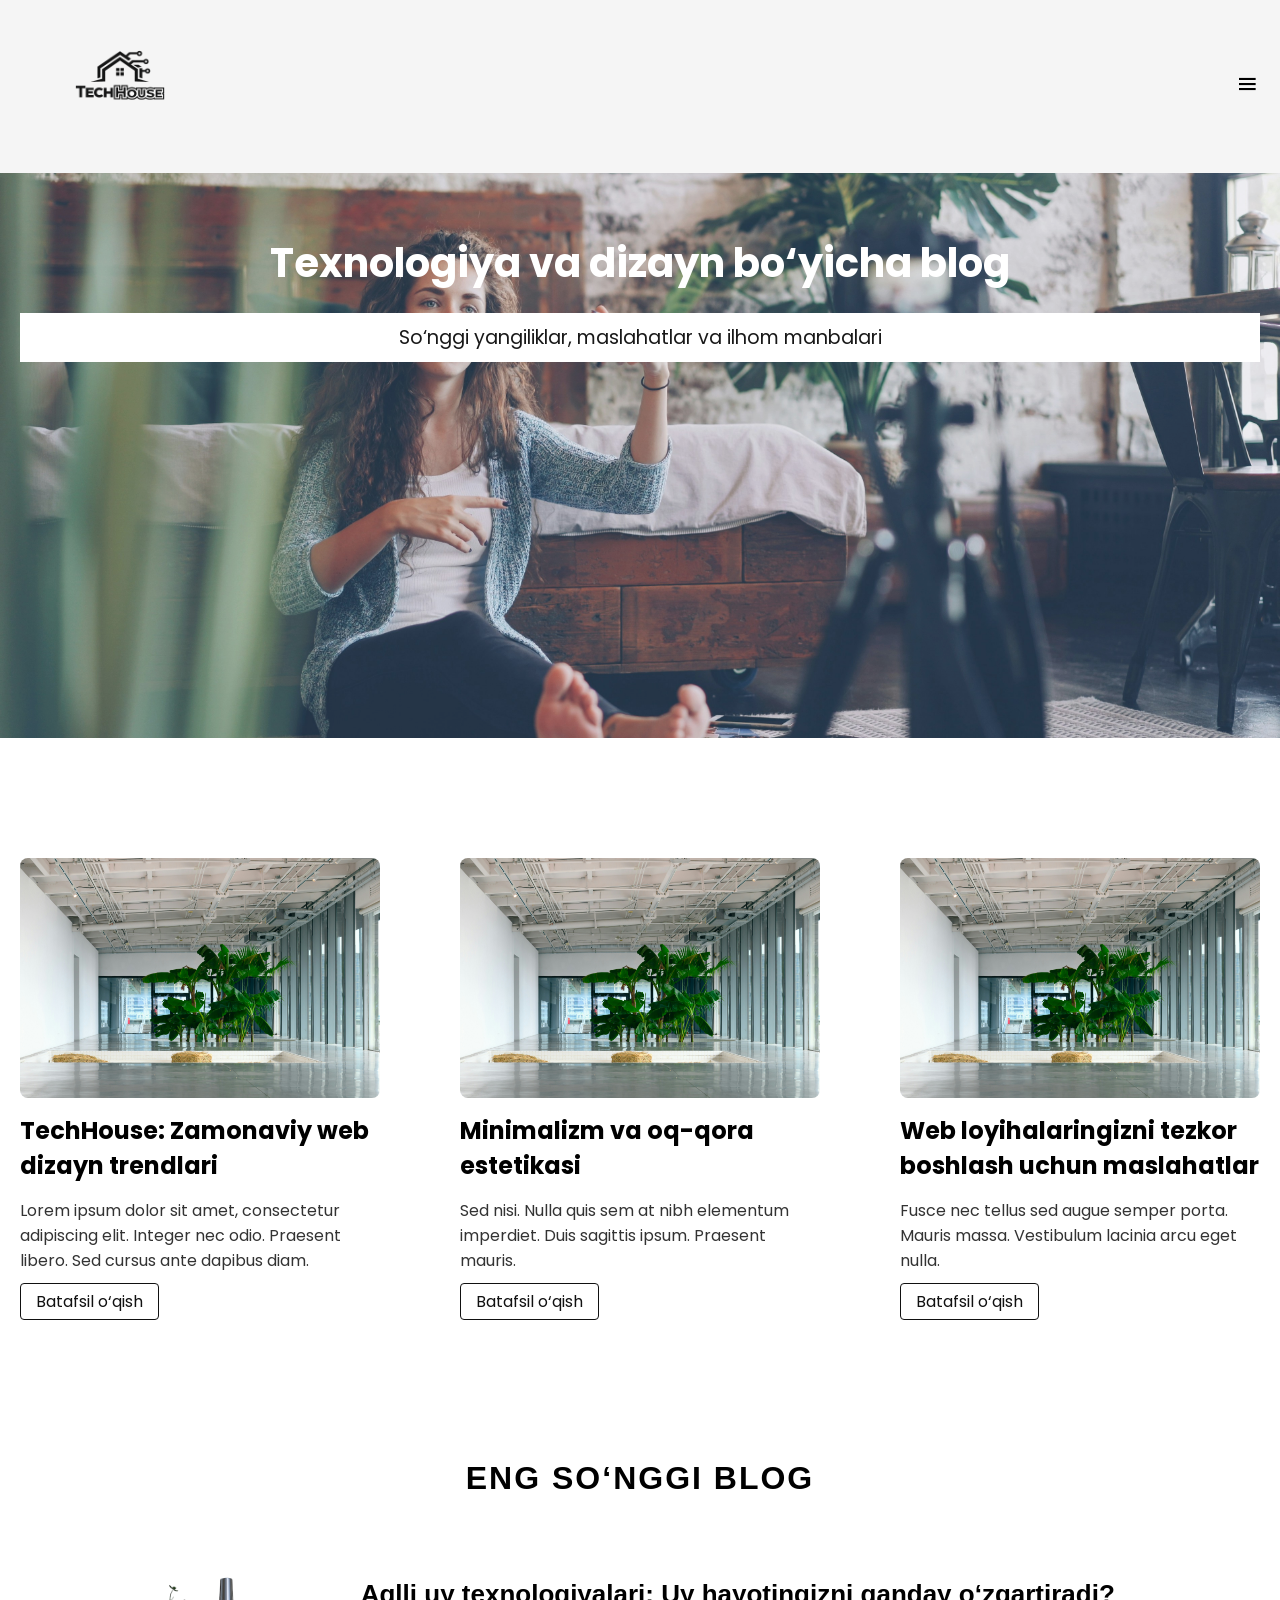
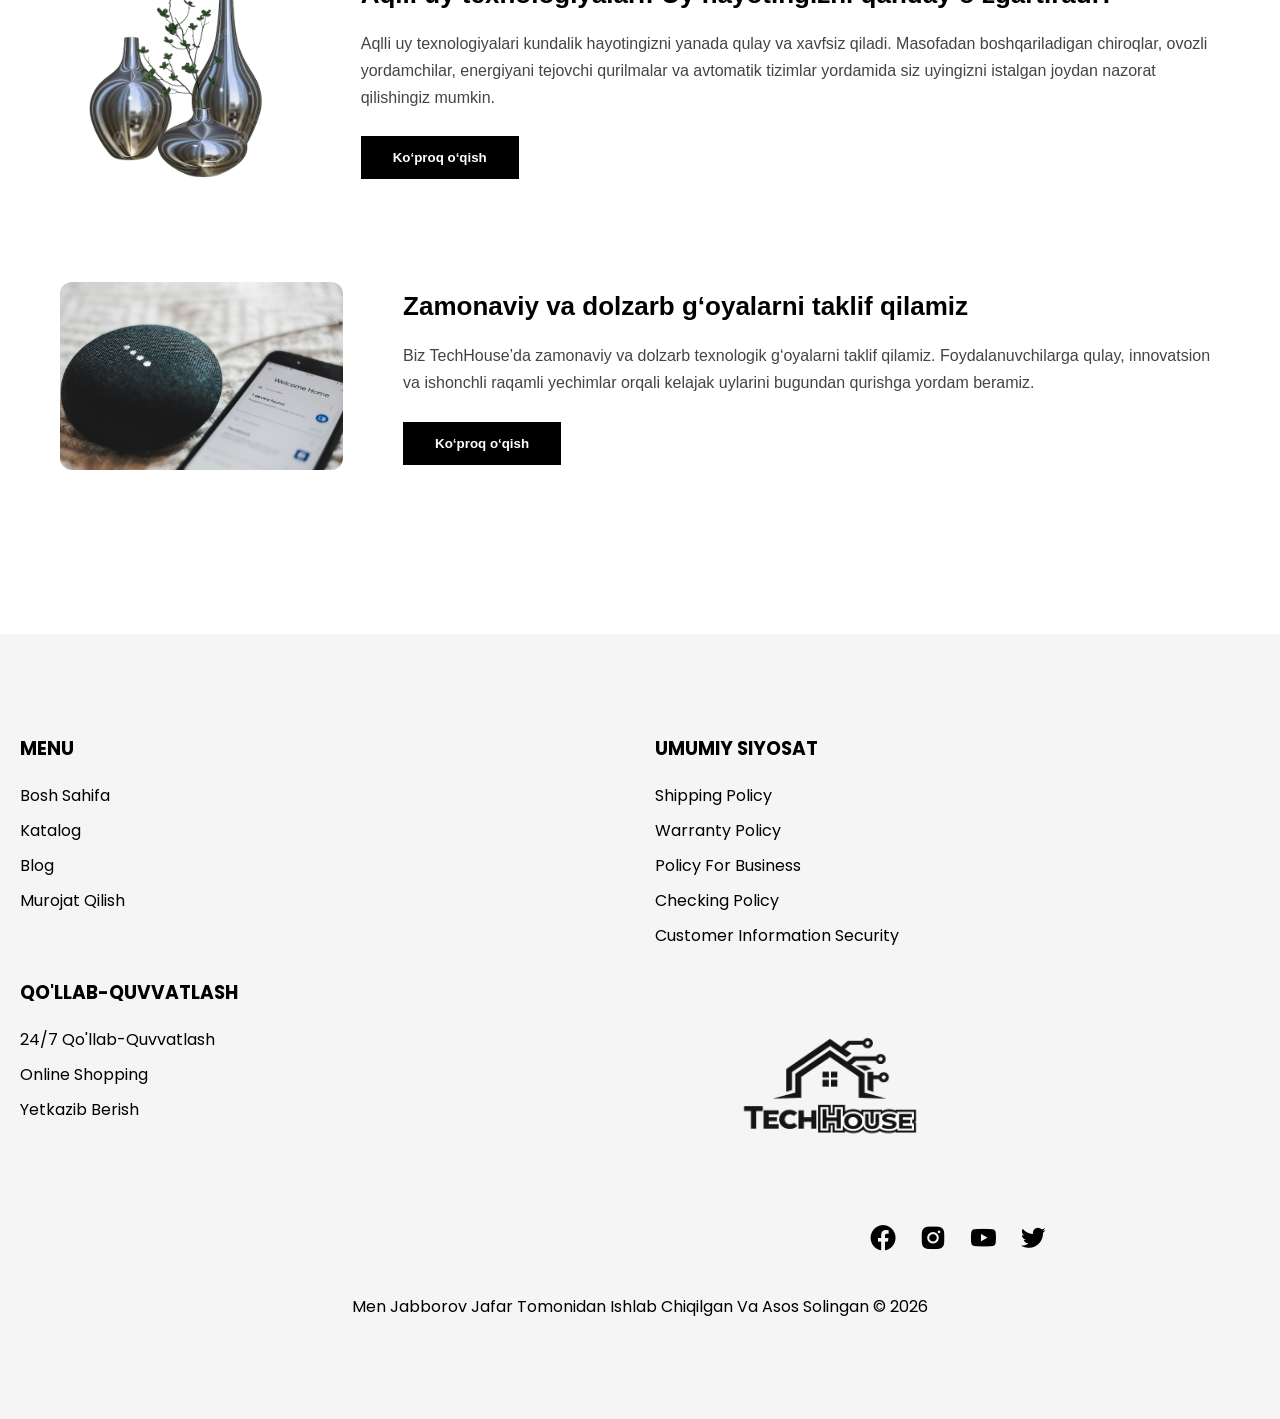
<file: blog.html>
<!DOCTYPE html>
<html lang="en">
  <head>
    <meta charset="UTF-8" />
    <meta name="viewport" content="width=device-width, initial-scale=1.0" />
    <title>TechHouse</title>
    <!-- google font -->
    <link rel="preconnect" href="https://fonts.gstatic.com" />
    <link
      href="https://fonts.googleapis.com/css2?family=Poppins:ital,wght@0,100;0,200;0,300;0,400;0,500;0,600;0,700;0,800;0,900;1,100;1,200;1,300;1,400;1,500;1,600;1,700;1,900&display=swap"
      rel="stylesheet"
    />
    <!-- boxicons -->
    <link
      rel="stylesheet"
      href="https://unpkg.com/boxicons@latest/css/boxicons.min.css"
    />
    <!-- app css -->
    <link rel="stylesheet" href="./css/grid.css" />
    <link rel="stylesheet" href="./css/app.css" />
    <link rel="stylesheet" href="./css/blog.css" />
  </head>
  <body>
    <!-- header -->
    <header>
      <!-- mobile menu -->
      <div class="mobile-menu bg-second">
        <a href="#" class="mb-logo logo"><img src="./images/logo.png" alt=""></a>
        <span class="mb-menu-toggle" id="mb-menu-toggle">
          <i class="bx bx-menu"></i>
        </span>
      </div>
      <!-- end mobile menu -->
      <!-- main header -->
      <div class="header-wrapper" id="header-wrapper">
        <span class="mb-menu-toggle mb-menu-close" id="mb-menu-close">
          <i class="bx bx-x"></i>
        </span>
        <!-- top header -->
        <div class="bg-second">
          <div class="top-header container">
            <ul class="devided">
              <li>
                <a href="#">+998-97-779-6177</a>
              </li>
              <li>
                <a href="#">jafarseniornumber0605@gmail.com</a>
              </li>
            </ul>
            <ul class="devided">
              <li class="dropdown">
                <a href="">UZS</a>
                <i class="bx bxs-chevron-down"></i>
                <ul class="dropdown-content">
                  <li><a href="#">UZB</a></li>
                  <li><a href="#">RUB</a></li>
                  <li><a href="#">DOL</a></li>
                </ul>
              </li>
              <li class="dropdown">
                <a href="">O'ZBEK</a>
                <i class="bx bxs-chevron-down"></i>
                <ul class="dropdown-content">
                  <li><a href="#">RUS</a></li>
                  <li><a href="#">ENGLISH</a></li>
                  <li><a href="#">FRENCH</a></li>
                </ul>
              </li>
            </ul>
          </div>
        </div>
        <!-- end top header -->
        <!-- mid header -->
        <div class="bg-main">
          <div class="mid-header container">
            <a href="#" class="logo"><img src="/images/logo.png" alt="" /></a>
            <div class="search">
              <input type="text" placeholder="Qidiruv" />
              <i class="bx bx-search-alt"></i>
            </div>
            <div class="bg-icon">
              <ul class="user-menu">
                <li>
                  <a href="#"><i class="bx bx-bell"></i></a>
                </li>
                <li>
                  <a href="login.html"><i class="bx bx-user-circle"></i></a>
                </li>
                <li>
                  <a href="cartpage.html"><i class="bx bx-cart"></i></a>
                </li>
              </ul>
            </div>
          </div>
        </div>
        <!-- end mid header -->
        <!-- bottom header -->
        <div class="bg-second">
          <div class="bottom-header container">
            <ul class="main-menu">
              <li><a href="./index.html">Bosh Sahifa</a></li>
              <!-- mega menu -->
              <li class="mega-dropdown">
                <a href="./products.html"
                  >Katalog<i class="bx bxs-chevron-down"></i
                ></a>
                <div class="mega-content">
                  <div class="row">
                    <div class="col-3 col-md-12">
                      <div class="box">
                        <h3>Mebellar</h3>
                        <ul>
                          <li><a href="./products.html">Oshxona Mebellari</a></li>
                          <li><a href="./products.html">Yotoqxona Mebellari</a></li>
                          <li><a href="./products.html">Zal Mebellari</a></li>
                        </ul>
                      </div>
                    </div>
                    <div class="col-3 col-md-12">
                      <div class="box">
                        <h3>Uy Jihozlari</h3>
                        <ul>
                          <li><a href="./products.html">Aksesuarlar</a></li>
                          <li><a href="./products.html">Idish Tovoqlar</a></li>
                          <li><a href="./products.html">Suratlar</a></li>
                          <li><a href="./products.html">Chiroqlar</a></li>
                        </ul>
                      </div>
                    </div>
                    <div class="col-3 col-md-12">
                      <div class="box">
                        <h3>Aqilli Uy qurilmalari</h3>
                        <ul>
                          <li><a href="./products.html">Uy uchun AI qurulmalari</a></li>
                          <li><a href="./products.html">Aqlli lampochkalar</a></li>
                          <li><a href="./products.html">Aqlli qulflar</a></li>
                          <li><a href="./products.html">Aqlli karnaylar</a></li>
                        </ul>
                      </div>
                    </div>
                    <div class="col-3 col-md-12">
                      <div class="box">
                        <h3>Uy Elektron qutulmalari</h3>
                        <ul>
                          <li><a href="./products.html">Televizorlar</a></li>
                          <li><a href="./products.html">Konditsionerlar</a></li>
                          <li><a href="./products.html">Muzlatgichlar</a></li>
                          <li><a href="./products.html">Chang Yutgichlar</a></li>
                        </ul>
                      </div>
                    </div>
                  </div>
                  <div class="row img-row">
                    <div class="col-3">
                      <div class="box">
                        <img src="/images/mebel.png" alt="" />
                      </div>
                    </div>
                    <div class="col-3">
                      <div class="box">
                        <img src="/images/uyjihozlari.png" alt="" />
                      </div>
                    </div>
                    <div class="col-3">
                      <div class="box">
                        <img src="/images/smart.png" alt="" />
                      </div>
                    </div>
                    <div class="col-3">
                      <div class="box">
                        <img src="/images/jihozlar.png" alt="" />
                      </div>
                    </div>
                  </div>
                </div>
              </li>
              <!-- end mega menu -->
              <li><a href="#blog">blog</a></li>
              <li><a href="./contact.html">Murojat Qilish</a></li>
            </ul>
          </div>
        </div>
        <!-- end bottom header -->
      </div>
      <!-- end main header -->
    </header>
    <!-- end header -->

    <main>
      <section class="hero">
        <div class="container">
          <h2>Texnologiya va dizayn bo‘yicha blog</h2>
          <p>So‘nggi yangiliklar, maslahatlar va ilhom manbalari</p>
        </div>
      </section>

      <section class="blog-posts container">
        <div class="post">
          <img src="/images/blog2.jpg" alt="Post 1" />
          <h3>TechHouse: Zamonaviy web dizayn trendlari</h3>
          <p>
            Lorem ipsum dolor sit amet, consectetur adipiscing elit. Integer nec
            odio. Praesent libero. Sed cursus ante dapibus diam.
          </p>
          <a href="#" class="read-more">Batafsil o‘qish</a>
        </div>

        <div class="post">
          <img src="/images/blog2.jpg" alt="Post 2" />
          <h3>Minimalizm va oq-qora estetikasi</h3>
          <p>
            Sed nisi. Nulla quis sem at nibh elementum imperdiet. Duis sagittis
            ipsum. Praesent mauris.
          </p>
          <a href="#" class="read-more">Batafsil o‘qish</a>
        </div>

        <div class="post">
          <img src="/images/blog2.jpg" alt="Post 3" />
          <h3>Web loyihalaringizni tezkor boshlash uchun maslahatlar</h3>
          <p>
            Fusce nec tellus sed augue semper porta. Mauris massa. Vestibulum
            lacinia arcu eget nulla.
          </p>
          <a href="#" class="read-more">Batafsil o‘qish</a>
        </div>
      </section>
      <section class="blog-section">
        <h2 class="blog-title">ENG SO‘NGGI BLOG</h2>

        <!-- Yuqori qism -->
        <div class="blog-top">
          <div class="blog-image">
            <img src="images/uyjihozlari.png" alt="Aqlli uy texnologiyalari" />
          </div>

          <div class="blog-content">
            <h3>
              Aqlli uy texnologiyalari: Uy hayotingizni qanday o‘zgartiradi?
            </h3>

            <p>
              Aqlli uy texnologiyalari kundalik hayotingizni yanada qulay va
              xavfsiz qiladi. Masofadan boshqariladigan chiroqlar, ovozli
              yordamchilar, energiyani tejovchi qurilmalar va avtomatik tizimlar
              yordamida siz uyingizni istalgan joydan nazorat qilishingiz
              mumkin.
            </p>

            <button class="blog-btn">Ko‘proq o‘qish</button>
          </div>
        </div>

        <!-- Pastki qism -->
        <div class="blog-bottom">
          <div class="bottom-text">
            <h3>Zamonaviy va dolzarb g‘oyalarni taklif qilamiz</h3>
            <p>
              Biz TechHouse’da zamonaviy va dolzarb texnologik g‘oyalarni taklif
              qilamiz. Foydalanuvchilarga qulay, innovatsion va ishonchli
              raqamli yechimlar orqali kelajak uylarini bugundan qurishga yordam
              beramiz.
            </p>
            <button class="blog-btn">Ko‘proq o‘qish</button>
          </div>

          <div class="bottom-image">
            <img src="images/blogimg1.jpg" alt="Zamonaviy texnologik uy" />
          </div>
        </div>
      </section>
    </main>

    <!-- footer -->
    <footer class="bg-second" id="contact">
      <div class="container">
        <div class="row">
          <div class="col-3 col-md-6">
            <h3 class="footer-head">Menu</h3>
            <ul class="menu">
              <li><a href="#">Bosh Sahifa</a></li>
              <li><a href="#">Katalog</a></li>
              <li><a href="#">Blog</a></li>
              <li><a href="#">Murojat Qilish</a></li>
            </ul>
          </div>
          <div class="col-3 col-md-6">
            <h3 class="footer-head">Umumiy Siyosat</h3>
            <ul class="menu">
              <li><a href="#">Shipping policy</a></li>
              <li><a href="#">Warranty Policy</a></li>
              <li><a href="#">Policy for business</a></li>
              <li><a href="#">Checking policy</a></li>
              <li><a href="#">Customer information security</a></li>
            </ul>
          </div>
          <div class="col-3 col-md-6">
            <h3 class="footer-head">Qo'llab-quvvatlash</h3>
            <ul class="menu">
              <li><a href="#">24/7 Qo'llab-quvvatlash</a></li>
              <li><a href="#">Online Shopping</a></li>
              <li><a href="#">Yetkazib berish</a></li>
            </ul>
          </div>
          <div class="col-3 col-md-6 col-sm-12">
            <div class="contact">
              <img src="./images/logo.png" alt="" width="350" />
              <ul class="contact-socials">
                <li>
                  <a href="#">
                    <i class="bx bxl-facebook-circle"></i>
                  </a>
                </li>
                <li>
                  <a href="#">
                    <i class="bx bxl-instagram-alt"></i>
                  </a>
                </li>
                <li>
                  <a href="#">
                    <i class="bx bxl-youtube"></i>
                  </a>
                </li>
                <li>
                  <a href="#">
                    <i class="bx bxl-twitter"></i>
                  </a>
                </li>
              </ul>
            </div>
          </div>
        </div>
      </div>
      <div class="footer">
        <p>
          Men Jabborov Jafar tomonidan ishlab chiqilgan va asos solingan © 2026
        </p>
      </div>
    </footer>
    <!-- end footer -->

    <!-- app js -->
    <script src="./js/app.js"></script>
    <script src="./js/index.js"></script>
  </body>
</html>
</file>
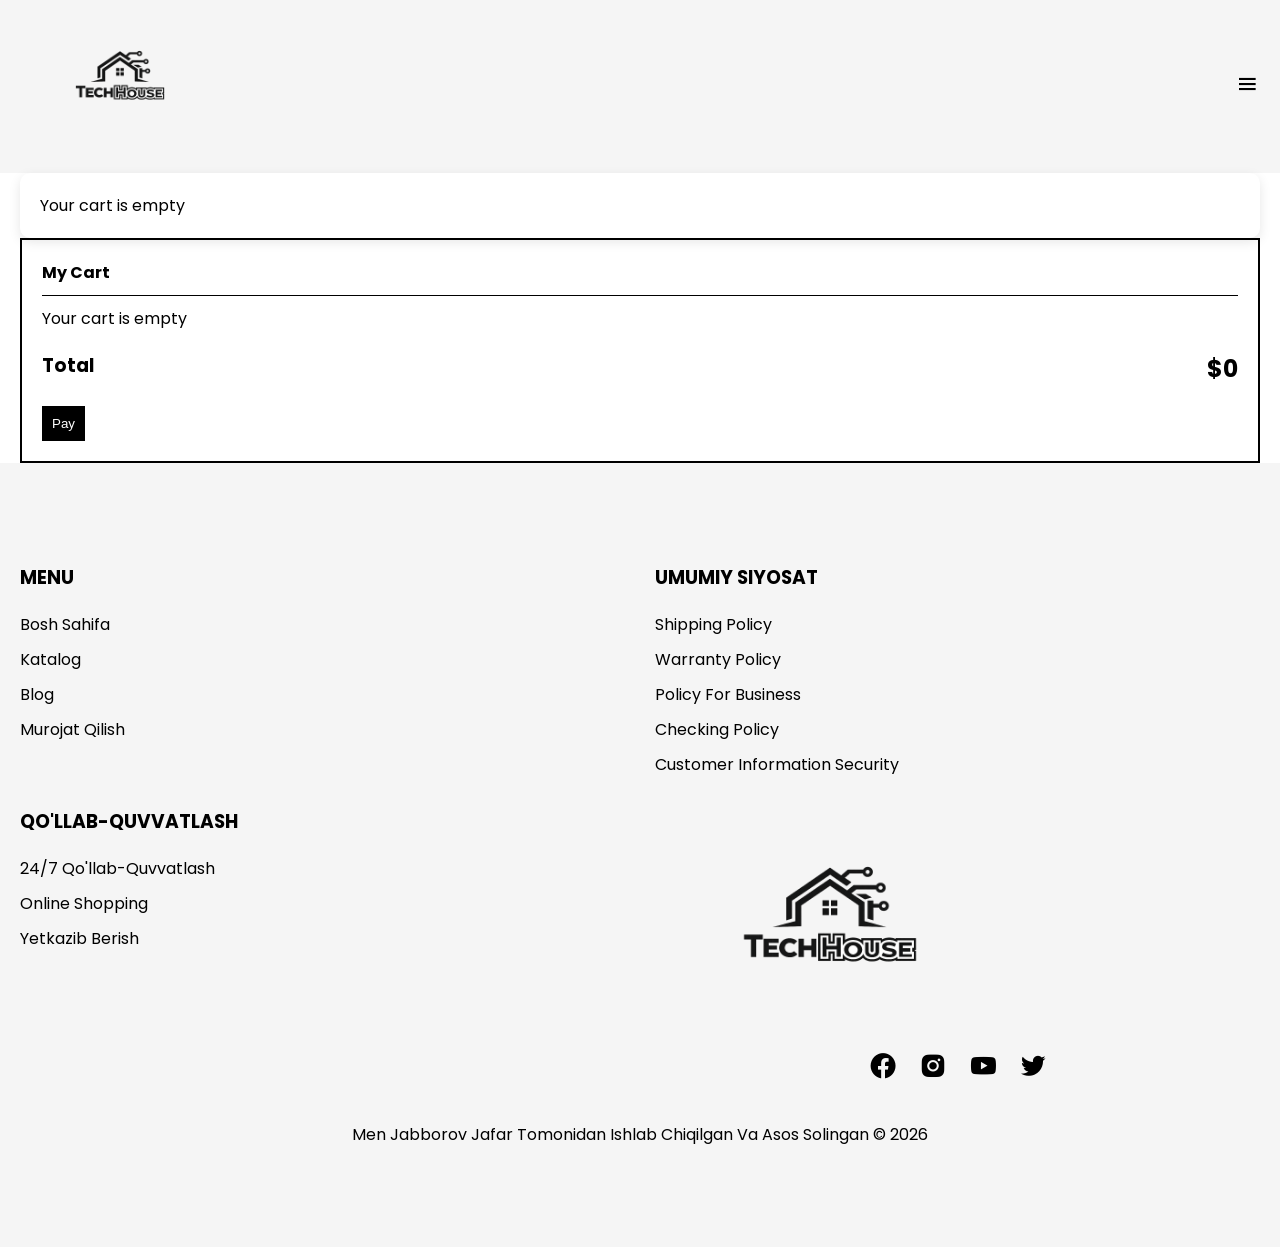
<file: cartpage.html>
<!doctype html>
<html lang="en">
  <head>
    <meta charset="UTF-8" />
    <meta name="viewport" content="width=device-width, initial-scale=1.0" />
    <title>TechHouse</title>
    <!-- google font -->
    <link rel="preconnect" href="https://fonts.gstatic.com" />
    <link
      href="https://fonts.googleapis.com/css2?family=Poppins:ital,wght@0,100;0,200;0,300;0,400;0,500;0,600;0,700;0,800;0,900;1,100;1,200;1,300;1,400;1,500;1,600;1,700;1,900&display=swap"
      rel="stylesheet"
    />
    <!-- boxicons -->
    <link
      rel="stylesheet"
      href="https://unpkg.com/boxicons@latest/css/boxicons.min.css"
    />
    <!-- app css -->
    <link rel="stylesheet" href="./css/grid.css" />
    <link rel="stylesheet" href="./css/app.css" />
    <link rel="stylesheet" href="./css/cartpage.css">
  </head>
  <body>
    <header>
      <!-- mobile menu -->
      <div class="mobile-menu bg-second">
        <a href="#" class="mb-logo logo"><img src="./images/logo.png" alt=""></a>
        <span class="mb-menu-toggle" id="mb-menu-toggle">
          <i class="bx bx-menu"></i>
        </span>
      </div>
      <!-- end mobile menu -->
      <!-- main header -->
      <div class="header-wrapper" id="header-wrapper">
        <span class="mb-menu-toggle mb-menu-close" id="mb-menu-close">
          <i class="bx bx-x"></i>
        </span>
        <!-- top header -->
        <div class="bg-second">
          <div class="top-header container">
            <ul class="devided">
              <li>
                <a href="#">+998-97-779-6177</a>
              </li>
              <li>
                <a href="#">jafarseniornumber0605@gmail.com</a>
              </li>
            </ul>
            <ul class="devided">
              <li class="dropdown">
                <a href="">UZS</a>
                <i class="bx bxs-chevron-down"></i>
                <ul class="dropdown-content">
                  <li><a href="#">UZB</a></li>
                  <li><a href="#">RUB</a></li>
                  <li><a href="#">DOL</a></li>
                </ul>
              </li>
              <li class="dropdown">
                <a href="">O'ZBEK</a>
                <i class="bx bxs-chevron-down"></i>
                <ul class="dropdown-content">
                  <li><a href="#">RUS</a></li>
                  <li><a href="#">ENGLISH</a></li>
                  <li><a href="#">FRENCH</a></li>
                </ul>
              </li>
            </ul>
          </div>
        </div>
        <!-- end top header -->
        <!-- mid header -->
        <div class="bg-main">
          <div class="mid-header container">
            <a href="#" class="logo"><img src="/images/logo.png" alt="" /></a>
            <div class="search">
              <input type="text" placeholder="Qidiruv" />
              <i class="bx bx-search-alt"></i>
            </div>
            <div class="bg-icon">
              <ul class="user-menu">
                <li>
                  <a href="#"><i class="bx bx-bell"></i></a>
                </li>
                <li>
                  <a href="login.html"><i class="bx bx-user-circle"></i></a>
                </li>
                <li>
                  <a href="cartpage.html"><i class="bx bx-cart"></i></a>
                </li>
              </ul>
            </div>
          </div>
        </div>
        <!-- end mid header -->
        <!-- bottom header -->
        <div class="bg-second">
          <div class="bottom-header container">
            <ul class="main-menu">
              <li><a href="./index.html">Bosh Sahifa</a></li>
              <!-- mega menu -->
              <li class="mega-dropdown">
                <a href="./products.html"
                  >Katalog<i class="bx bxs-chevron-down"></i
                ></a>
                <div class="mega-content">
                  <div class="row">
                    <div class="col-3 col-md-12">
                      <div class="box">
                        <h3>Mebellar</h3>
                        <ul>
                          <li>
                            <a href="./products.html">Oshxona Mebellari</a>
                          </li>
                          <li>
                            <a href="./products.html">Yotoqxona Mebellari</a>
                          </li>
                          <li><a href="./products.html">Zal Mebellari</a></li>
                        </ul>
                      </div>
                    </div>
                    <div class="col-3 col-md-12">
                      <div class="box">
                        <h3>Uy Jihozlari</h3>
                        <ul>
                          <li><a href="./products.html">Aksesuarlar</a></li>
                          <li><a href="./products.html">Idish Tovoqlar</a></li>
                          <li><a href="./products.html">Suratlar</a></li>
                          <li><a href="./products.html">Chiroqlar</a></li>
                        </ul>
                      </div>
                    </div>
                    <div class="col-3 col-md-12">
                      <div class="box">
                        <h3>Aqilli Uy qurilmalari</h3>
                        <ul>
                          <li>
                            <a href="./products.html"
                              >Uy uchun AI qurulmalari</a
                            >
                          </li>
                          <li>
                            <a href="./products.html">Aqlli lampochkalar</a>
                          </li>
                          <li><a href="./products.html">Aqlli qulflar</a></li>
                          <li><a href="./products.html">Aqlli karnaylar</a></li>
                        </ul>
                      </div>
                    </div>
                    <div class="col-3 col-md-12">
                      <div class="box">
                        <h3>Uy Elektron qutulmalari</h3>
                        <ul>
                          <li><a href="./products.html">Televizorlar</a></li>
                          <li><a href="./products.html">Konditsionerlar</a></li>
                          <li><a href="./products.html">Muzlatgichlar</a></li>
                          <li>
                            <a href="./products.html">Chang Yutgichlar</a>
                          </li>
                        </ul>
                      </div>
                    </div>
                  </div>
                  <div class="row img-row">
                    <div class="col-3">
                      <div class="box">
                        <img src="/images/mebel.png" alt="" />
                      </div>
                    </div>
                    <div class="col-3">
                      <div class="box">
                        <img src="/images/uyjihozlari.png" alt="" />
                      </div>
                    </div>
                    <div class="col-3">
                      <div class="box">
                        <img src="/images/smart.png" alt="" />
                      </div>
                    </div>
                    <div class="col-3">
                      <div class="box">
                        <img src="/images/jihozlar.png" alt="" />
                      </div>
                    </div>
                  </div>
                </div>
              </li>
              <!-- end mega menu -->
              <li><a href="./blog.html">blog</a></li>
              <li><a href="./contact.html">Murojat Qilish</a></li>
            </ul>
          </div>
        </div>
        <!-- end bottom header -->
      </div>
      <!-- end main header -->
    </header>
    <section class="cart-section">
      <div class="container">
        <div id="root" class="cart-products"></div>

        <div class="sidebar">
          <div class="head"><p>My Cart</p></div>
          <div id="cartItem">Your cart is empty</div>

          <div class="foot">
            <h3>Total</h3>
            <h2 id="total">$0</h2>
          </div>

          <div class="pay">
            <a href="payment.html">
              <button>Pay</button>
            </a>
          </div>
        </div>
      </div>
    </section>



    <!-- footer -->
    <footer class="bg-second" id="contact">
      <div class="container">
        <div class="row">
          <div class="col-3 col-md-6">
            <h3 class="footer-head">Menu</h3>
            <ul class="menu">
              <li><a href="#">Bosh Sahifa</a></li>
              <li><a href="#">Katalog</a></li>
              <li><a href="#">Blog</a></li>
              <li><a href="#">Murojat Qilish</a></li>
            </ul>
          </div>
          <div class="col-3 col-md-6">
            <h3 class="footer-head">Umumiy Siyosat</h3>
            <ul class="menu">
              <li><a href="#">Shipping policy</a></li>
              <li><a href="#">Warranty Policy</a></li>
              <li><a href="#">Policy for business</a></li>
              <li><a href="#">Checking policy</a></li>
              <li><a href="#">Customer information security</a></li>
            </ul>
          </div>
          <div class="col-3 col-md-6">
            <h3 class="footer-head">Qo'llab-quvvatlash</h3>
            <ul class="menu">
              <li><a href="#">24/7 Qo'llab-quvvatlash</a></li>
              <li><a href="#">Online Shopping</a></li>
              <li><a href="#">Yetkazib berish</a></li>
            </ul>
          </div>
          <div class="col-3 col-md-6 col-sm-12">
            <div class="contact">
              <img src="./images/logo.png" alt="" width="350" />
              <ul class="contact-socials">
                <li>
                  <a href="#">
                    <i class="bx bxl-facebook-circle"></i>
                  </a>
                </li>
                <li>
                  <a href="#">
                    <i class="bx bxl-instagram-alt"></i>
                  </a>
                </li>
                <li>
                  <a href="#">
                    <i class="bx bxl-youtube"></i>
                  </a>
                </li>
                <li>
                  <a href="#">
                    <i class="bx bxl-twitter"></i>
                  </a>
                </li>
              </ul>
            </div>
          </div>
        </div>
      </div>
      <div class="footer">
        <p>
          Men Jabborov Jafar tomonidan ishlab chiqilgan va asos solingan © 2026
        </p>
      </div>
    </footer>
    <!-- end footer -->

    <!-- app js -->
    <script src="./js/app.js"></script>
    <script src="./js/index.js"></script>
    <script src="./js/cartpage.js"></script>
  </body>
</html>
</file>
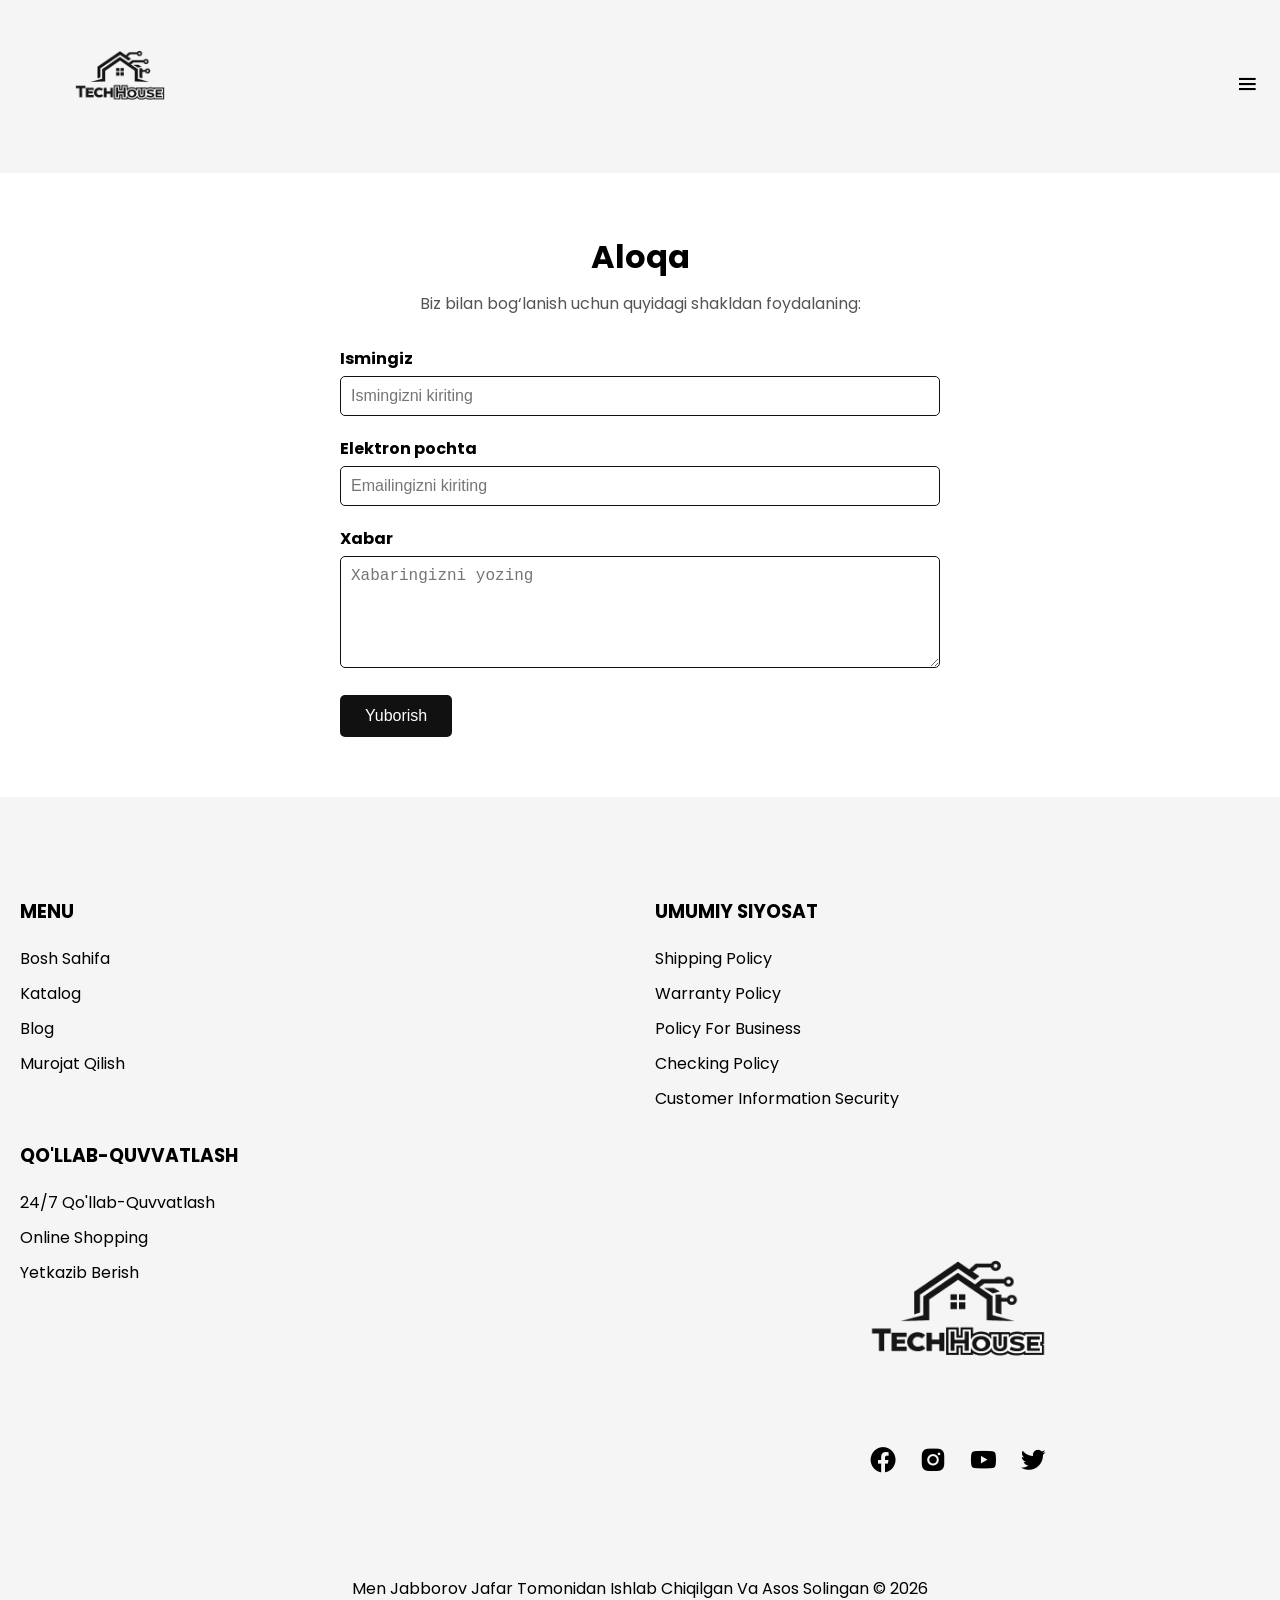
<file: contact.html>
<!DOCTYPE html>
<html lang="en">
  <head>
    <meta charset="UTF-8" />
    <meta name="viewport" content="width=device-width, initial-scale=1.0" />
    <title>TechHouse</title>
    <!-- google font -->
    <link rel="preconnect" href="https://fonts.gstatic.com" />
    <link
      href="https://fonts.googleapis.com/css2?family=Poppins:ital,wght@0,100;0,200;0,300;0,400;0,500;0,600;0,700;0,800;0,900;1,100;1,200;1,300;1,400;1,500;1,600;1,700;1,900&display=swap"
      rel="stylesheet"
    />
    <!-- boxicons -->
    <link
      rel="stylesheet"
      href="https://unpkg.com/boxicons@latest/css/boxicons.min.css"
    />
    <!-- app css -->
    <link rel="stylesheet" href="./css/grid.css" />
    <link rel="stylesheet" href="./css/app.css" />
    <link rel="stylesheet" href="./css/contact.css">
  </head>
  <body>
    <!-- header -->
    <header>
      <!-- mobile menu -->
      <div class="mobile-menu bg-second">
        <a href="#" class="mb-logo logo"><img src="./images/logo.png" alt=""></a>
        <span class="mb-menu-toggle" id="mb-menu-toggle">
          <i class="bx bx-menu"></i>
        </span>
      </div>
      <!-- end mobile menu -->
      <!-- main header -->
      <div class="header-wrapper" id="header-wrapper">
        <span class="mb-menu-toggle mb-menu-close" id="mb-menu-close">
          <i class="bx bx-x"></i>
        </span>
        <!-- top header -->
        <div class="bg-second">
          <div class="top-header container">
            <ul class="devided">
              <li>
                <a href="#">+998-97-779-6177</a>
              </li>
              <li>
                <a href="#">jafarseniornumber0605@gmail.com</a>
              </li>
            </ul>
            <ul class="devided">
              <li class="dropdown">
                <a href="">UZS</a>
                <i class="bx bxs-chevron-down"></i>
                <ul class="dropdown-content">
                  <li><a href="#">UZB</a></li>
                  <li><a href="#">RUB</a></li>
                  <li><a href="#">DOL</a></li>
                </ul>
              </li>
              <li class="dropdown">
                <a href="">O'ZBEK</a>
                <i class="bx bxs-chevron-down"></i>
                <ul class="dropdown-content">
                  <li><a href="#">RUS</a></li>
                  <li><a href="#">ENGLISH</a></li>
                  <li><a href="#">FRENCH</a></li>
                </ul>
              </li>
            </ul>
          </div>
        </div>
        <!-- end top header -->
        <!-- mid header -->
        <div class="bg-main">
          <div class="mid-header container">
            <a href="#" class="logo"><img src="/images/logo.png" alt="" /></a>
            <div class="search">
              <input type="text" placeholder="Qidiruv" />
              <i class="bx bx-search-alt"></i>
            </div>
            <div class="bg-icon">
              <ul class="user-menu">
                <li>
                  <a href="#"><i class="bx bx-bell"></i></a>
                </li>
                <li>
                  <a href="login.html"><i class="bx bx-user-circle"></i></a>
                </li>
                <li>
                  <a href="cartpage.html"><i class="bx bx-cart"></i></a>
                </li>
              </ul>
            </div>
          </div>
        </div>
        <!-- end mid header -->
        <!-- bottom header -->
        <div class="bg-second">
          <div class="bottom-header container">
            <ul class="main-menu">
              <li><a href="./index.html">Bosh Sahifa</a></li>
              <!-- mega menu -->
              <li class="mega-dropdown">
                <a href="./products.html"
                  >Katalog<i class="bx bxs-chevron-down"></i
                ></a>
                <div class="mega-content">
                  <div class="row">
                    <div class="col-3 col-md-12">
                      <div class="box">
                        <h3>Mebellar</h3>
                        <ul>
                          <li><a href="./products.html">Oshxona Mebellari</a></li>
                          <li><a href="./products.html">Yotoqxona Mebellari</a></li>
                          <li><a href="./products.html">Zal Mebellari</a></li>
                        </ul>
                      </div>
                    </div>
                    <div class="col-3 col-md-12">
                      <div class="box">
                        <h3>Uy Jihozlari</h3>
                        <ul>
                          <li><a href="./products.html">Aksesuarlar</a></li>
                          <li><a href="./products.html">Idish Tovoqlar</a></li>
                          <li><a href="./products.html">Suratlar</a></li>
                          <li><a href="./products.html">Chiroqlar</a></li>
                        </ul>
                      </div>
                    </div>
                    <div class="col-3 col-md-12">
                      <div class="box">
                        <h3>Aqilli Uy qurilmalari</h3>
                        <ul>
                          <li><a href="./products.html">Uy uchun AI qurulmalari</a></li>
                          <li><a href="./products.html">Aqlli lampochkalar</a></li>
                          <li><a href="./products.html">Aqlli qulflar</a></li>
                          <li><a href="./products.html">Aqlli karnaylar</a></li>
                        </ul>
                      </div>
                    </div>
                    <div class="col-3 col-md-12">
                      <div class="box">
                        <h3>Uy Elektron qutulmalari</h3>
                        <ul>
                          <li><a href="./products.html">Televizorlar</a></li>
                          <li><a href="./products.html">Konditsionerlar</a></li>
                          <li><a href="./products.html">Muzlatgichlar</a></li>
                          <li><a href="./products.html">Chang Yutgichlar</a></li>
                        </ul>
                      </div>
                    </div>
                  </div>
                  <div class="row img-row">
                    <div class="col-3">
                      <div class="box">
                        <img src="/images/mebel.png" alt="" />
                      </div>
                    </div>
                    <div class="col-3">
                      <div class="box">
                        <img src="/images/uyjihozlari.png" alt="" />
                      </div>
                    </div>
                    <div class="col-3">
                      <div class="box">
                        <img src="/images/smart.png" alt="" />
                      </div>
                    </div>
                    <div class="col-3">
                      <div class="box">
                        <img src="/images/jihozlar.png" alt="" />
                      </div>
                    </div>
                  </div>
                </div>
              </li>
              <!-- end mega menu -->
              <li><a href="./blog.html">blog</a></li>
              <li><a href="#">Murojat Qilish</a></li>
            </ul>
          </div>
        </div>
        <!-- end bottom header -->
      </div>
      <!-- end main header -->
    </header>
    <!-- end header -->

    <main>
        <section class="contact container">
  <h2>Aloqa</h2>
  <p>Biz bilan bog‘lanish uchun quyidagi shakldan foydalaning:</p>

  <form action="#" method="POST" class="contact-form">
    <div class="form-group">
      <label for="name">Ismingiz</label>
      <input type="text" id="name" name="name" placeholder="Ismingizni kiriting" required>
    </div>

    <div class="form-group">
      <label for="email">Elektron pochta</label>
      <input type="email" id="email" name="email" placeholder="Emailingizni kiriting" required>
    </div>

    <div class="form-group">
      <label for="message">Xabar</label>
      <textarea id="message" name="message" placeholder="Xabaringizni yozing" rows="5" required></textarea>
    </div>

    <button type="submit" class="btn-submit">Yuborish</button>
  </form>
</section>

    </main>

    <!-- footer -->
    <footer class="bg-second" id="contact">
      <div class="container">
        <div class="row">
          <div class="col-3 col-md-6">
            <h3 class="footer-head">Menu</h3>
            <ul class="menu">
              <li><a href="#">Bosh Sahifa</a></li>
              <li><a href="#">Katalog</a></li>
              <li><a href="#">Blog</a></li>
              <li><a href="#">Murojat Qilish</a></li>
            </ul>
          </div>
          <div class="col-3 col-md-6">
            <h3 class="footer-head">Umumiy Siyosat</h3>
            <ul class="menu">
              <li><a href="#">Shipping policy</a></li>
              <li><a href="#">Warranty Policy</a></li>
              <li><a href="#">Policy for business</a></li>
              <li><a href="#">Checking policy</a></li>
              <li><a href="#">Customer information security</a></li>
            </ul>
          </div>
          <div class="col-3 col-md-6">
            <h3 class="footer-head">Qo'llab-quvvatlash</h3>
            <ul class="menu">
              <li><a href="#">24/7 Qo'llab-quvvatlash</a></li>
              <li><a href="#">Online Shopping</a></li>
              <li><a href="#">Yetkazib berish</a></li>
            </ul>
          </div>
          <div class="col-3 col-md-6 col-sm-12">
            <div class="contact">
              <img src="./images/logo.png" alt="" width="350" />
              <ul class="contact-socials">
                <li>
                  <a href="#">
                    <i class="bx bxl-facebook-circle"></i>
                  </a>
                </li>
                <li>
                  <a href="#">
                    <i class="bx bxl-instagram-alt"></i>
                  </a>
                </li>
                <li>
                  <a href="#">
                    <i class="bx bxl-youtube"></i>
                  </a>
                </li>
                <li>
                  <a href="#">
                    <i class="bx bxl-twitter"></i>
                  </a>
                </li>
              </ul>
            </div>
          </div>
        </div>
      </div>
      <div class="footer">
        <p>
          Men Jabborov Jafar tomonidan ishlab chiqilgan va asos solingan © 2026
        </p>
      </div>
    </footer>
    <!-- end footer -->
     <!-- app js -->
    <script src="./js/app.js"></script>
    <script src="./js/index.js"></script>
  </body>
</html>
</file>
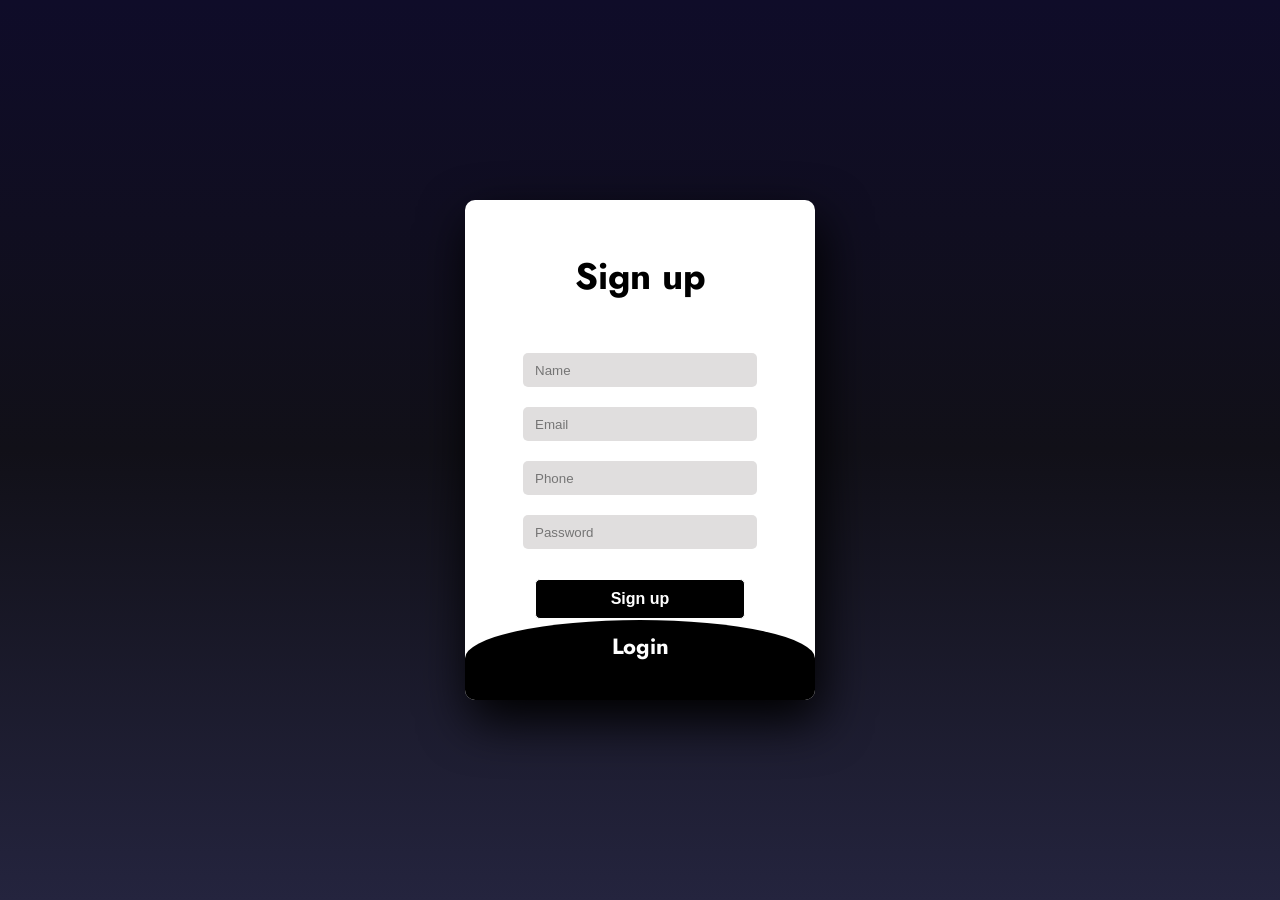
<file: login.html>
<!DOCTYPE html>
<html lang="en">
<head>
    <meta charset="UTF-8">
    <link rel="stylesheet" href="css/login.css" />
    <link href="https://fonts.googleapis.com/css2?family=Jost:wght@500&display=swap" rel="stylesheet">
    <title>TechHouse</title>
</head>
<body>
<div class="main">  	
    <input type="checkbox" id="chk" aria-hidden="true">

    <div class="signup">
        <form id="signupForm">
            <label for="chk" aria-hidden="true">Sign up</label>
            <input type="text" name="txt" placeholder="Name" required="">
            <input type="email" name="email" placeholder="Email" required="">
            <input type="number" name="broj" placeholder="Phone" required="">
            <input type="password" name="pswd" placeholder="Password" required="">
            <button type="submit">Sign up</button>
        </form>
    </div>

    <div class="login">
        <form id="loginForm">
            <label for="chk" aria-hidden="true">Login</label>
            <input type="email" id="loginEmail" placeholder="Email" required="">
            <input type="password" id="loginPassword" placeholder="Password" required="">
            <button type="submit" id="loginBtn">Login</button>
        </form>
    </div>
</div>

<script>
    const loginBtn = document.querySelector("#loginBtn");
    const emailInput = document.querySelector("#loginEmail");
    const passwordInput = document.querySelector("#loginPassword");

    document.querySelector("#loginForm").addEventListener("submit", function(e) {
        e.preventDefault(); // page reload ni to'xtatadi
        const email = emailInput.value;
        const password = passwordInput.value;

        // Misol uchun statik login
        if(email === "jafarpro001@gmail.com" && password === "1234") {
            alert("Login muvaffaqiyatli!");
            window.location.href = "./index.html";
        } else {
            alert("Email yoki parol xato!");
        }
    });
</script>
</body>
</html>
</file>
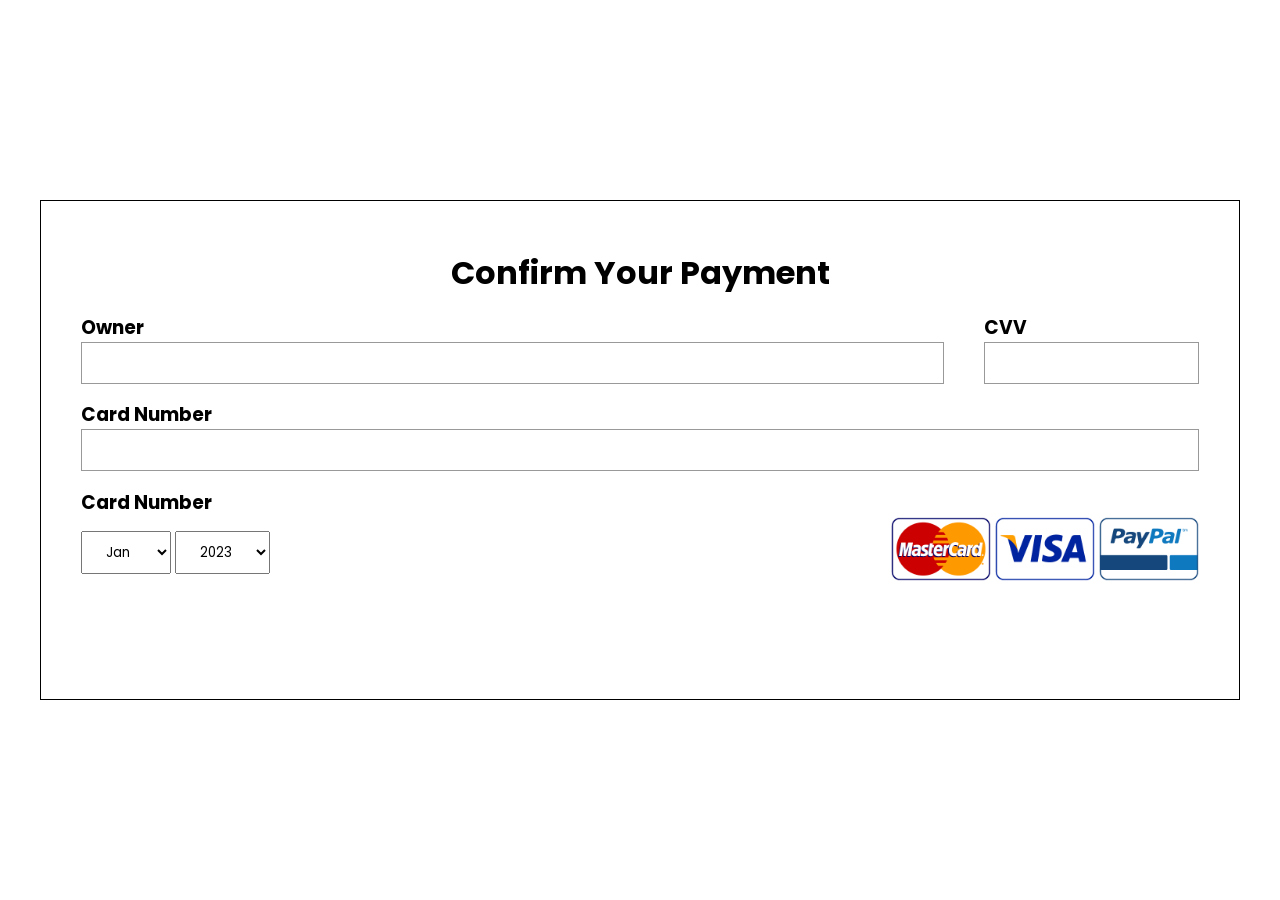
<file: payment.html>
<!DOCTYPE html>
<html lang="en">
<head>
    <meta charset="UTF-8">
    <title>TechHouse</title>
    <link rel="stylesheet" href="css/style.css">
    <link rel="preconnect" href="https://fonts.gstatic.com">
<link href="https://fonts.googleapis.com/css2?family=Poppins:wght@400;500;600;700&display=swap" rel="stylesheet">
</head>
<body>
    <div class="container">
        <h1>Confirm Your Payment</h1>
        <div class="first-row">
            <div class="owner">
                <h3>Owner</h3>
                <div class="input-field">
                    <input type="text">
                </div>
            </div>
            <div class="cvv">
                <h3>CVV</h3>
                <div class="input-field">
                    <input type="password">
                </div>
            </div>
        </div>
        <div class="second-row">
            <div class="card-number">
                <h3>Card Number</h3>
                <div class="input-field">
                    <input type="text">
                </div>
            </div>
        </div>
        <div class="third-row">
            <h3>Card Number</h3>
            <div class="selection">
                <div class="date">
                    <select name="months" id="months">
                        <option value="Jan">Jan</option>
                        <option value="Feb">Feb</option>
                        <option value="Mar">Mar</option>
                        <option value="Apr">Apr</option>
                        <option value="May">May</option>
                        <option value="Jun">Jun</option>
                        <option value="Jul">Jul</option>
                        <option value="Aug">Aug</option>
                        <option value="Sep">Sep</option>
                        <option value="Oct">Oct</option>
                        <option value="Nov">Nov</option>
                        <option value="Dec">Dec</option>
                      </select>
                      <select name="years" id="years">
                        <option value="2020">2023</option>
                        <option value="2019">2024</option>
                        <option value="2018">2025</option>
                        <option value="2017">2026</option>
                        <option value="2016">2027</option>
                        <option value="2015">2028</option>
                      </select>
                </div>
                <div class="cards">
                    <img src="images/mc.png" alt="">
                    <img src="images/vi.png" alt="">
                    <img src="images/pp.png" alt="">
                </div>
            </div>    
        </div>
        <a href="">Confirm</a>
    </div>
</body>
</html>
</file>
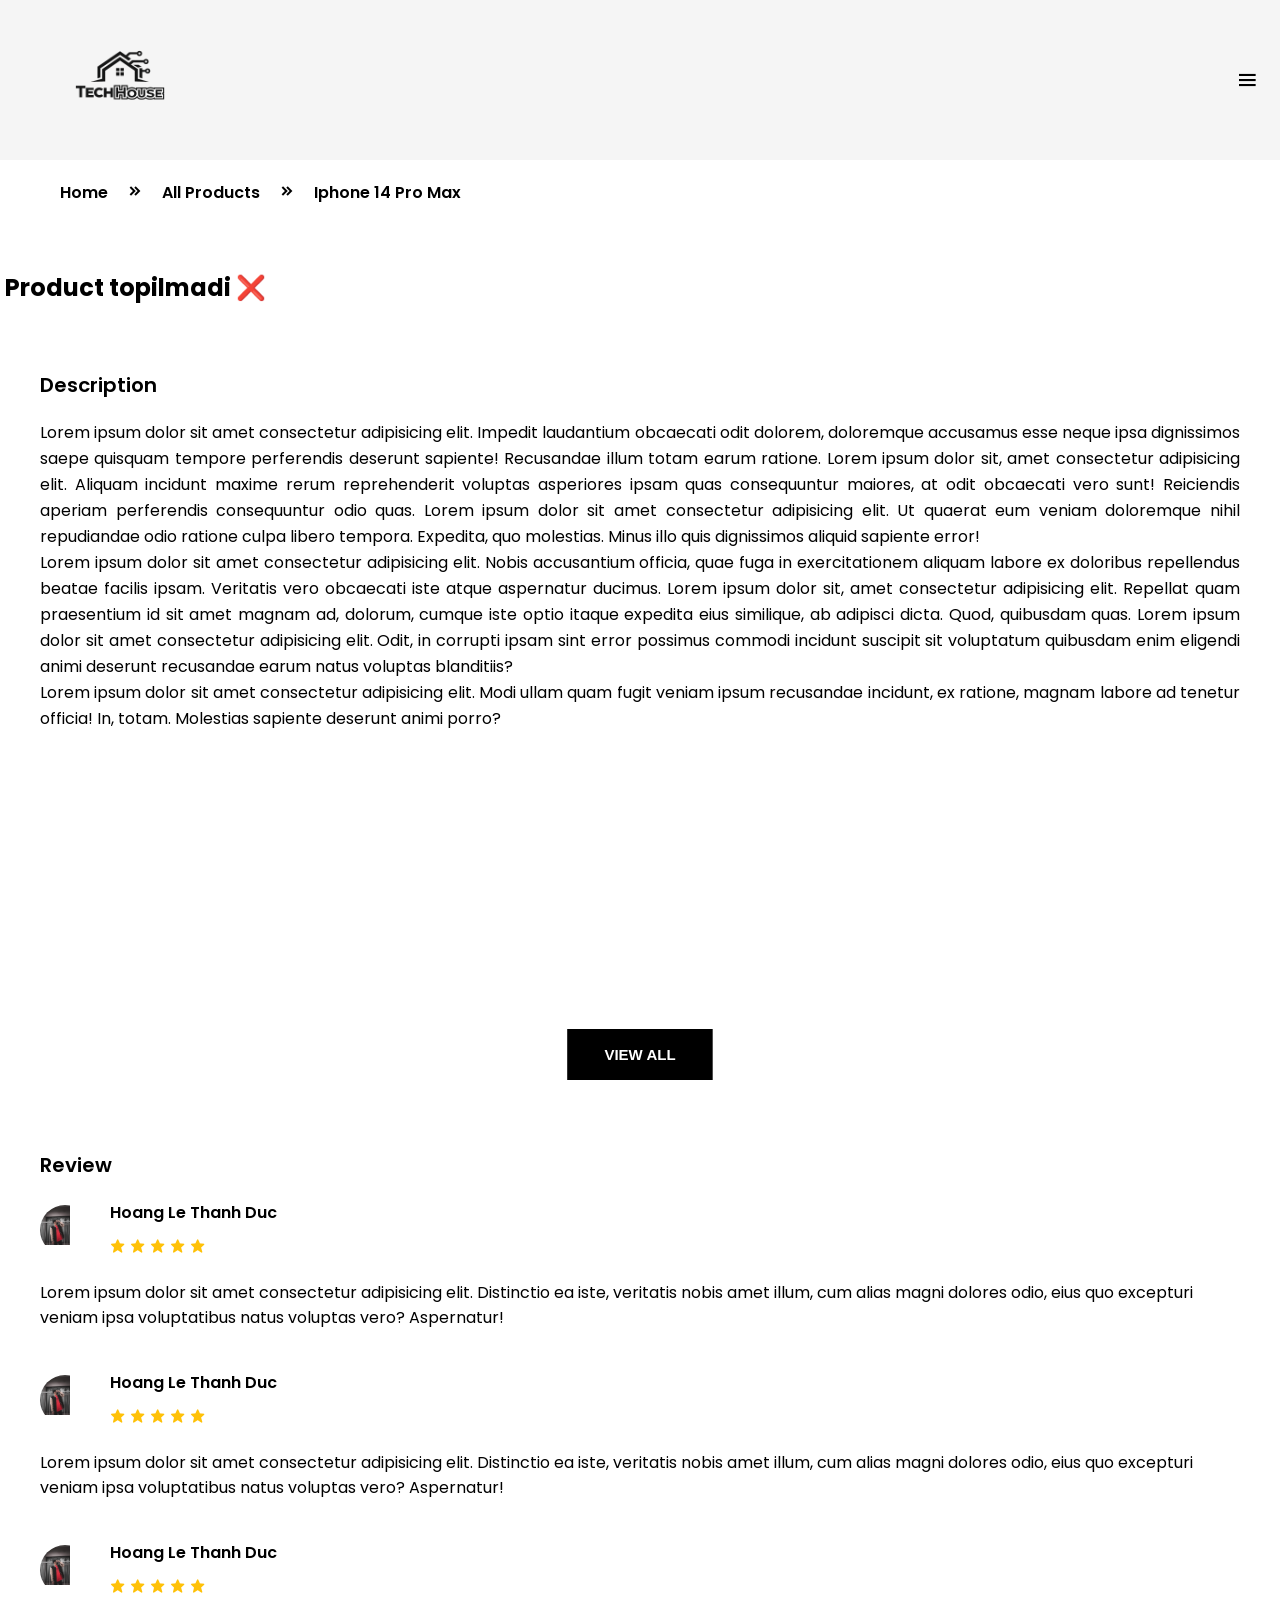
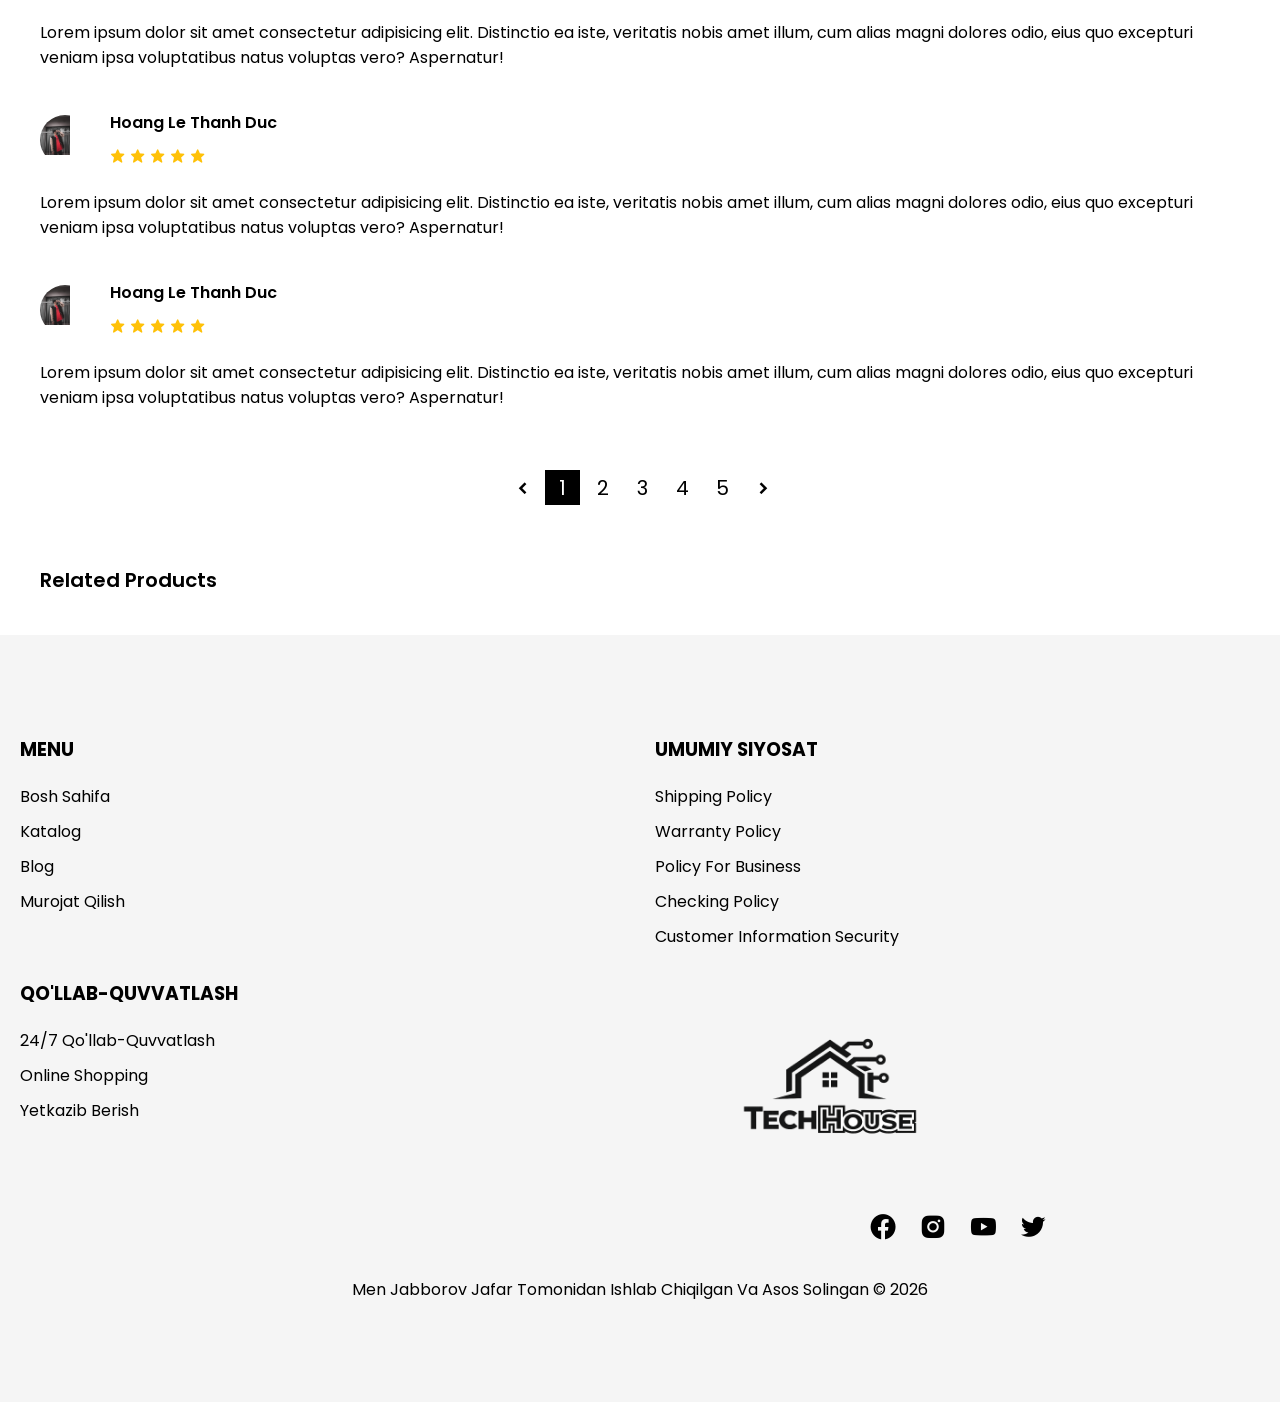
<file: product-detail.html>
<head>
    <meta charset="UTF-8">
    <meta http-equiv="X-UA-Compatible" content="IE=edge">
    <meta name="viewport" content="width=device-width, initial-scale=1.0">
    <title>TechHouse</title>
    <!-- google font -->
    <link rel="preconnect" href="https://fonts.gstatic.com">
    <link href="https://fonts.googleapis.com/css2?family=Poppins:ital,wght@0,100;0,200;0,300;0,400;0,500;0,600;0,700;0,800;0,900;1,100;1,200;1,300;1,400;1,500;1,600;1,700;1,900&display=swap" rel="stylesheet">
    <!-- boxicons -->
    <link href='https://unpkg.com/boxicons@2.0.7/css/boxicons.min.css' rel='stylesheet'>
    <!-- app css -->
    <link rel="stylesheet" href="./css/grid.css">
    <link rel="stylesheet" href="./css/app.css">
</head>

<body>

    <!-- header -->
    <header>
      <!-- mobile menu -->
      <div class="mobile-menu bg-second">
        <a href="#" class="mb-logo logo"><img src="./images/logo.png" alt=""></a>
        <span class="mb-menu-toggle" id="mb-menu-toggle">
          <i class="bx bx-menu"></i>
        </span>
      </div>
      <!-- end mobile menu -->
      <!-- main header -->
      <div class="header-wrapper" id="header-wrapper">
        <span class="mb-menu-toggle mb-menu-close" id="mb-menu-close">
          <i class="bx bx-x"></i>
        </span>
        <!-- top header -->
        <div class="bg-second">
          <div class="top-header container">
            <ul class="devided">
              <li>
                <a href="#">+998-97-779-6177</a>
              </li>
              <li>
                <a href="#">jafarseniornumber0605@gmail.com</a>
              </li>
            </ul>
            <ul class="devided">
              <li class="dropdown">
                <a href="">UZS</a>
                <i class="bx bxs-chevron-down"></i>
                <ul class="dropdown-content">
                  <li><a href="#">UZB</a></li>
                  <li><a href="#">RUB</a></li>
                  <li><a href="#">DOL</a></li>
                </ul>
              </li>
              <li class="dropdown">
                <a href="">O'ZBEK</a>
                <i class="bx bxs-chevron-down"></i>
                <ul class="dropdown-content">
                  <li><a href="#">RUS</a></li>
                  <li><a href="#">ENGLISH</a></li>
                  <li><a href="#">FRENCH</a></li>
                </ul>
              </li>
            </ul>
          </div>
        </div>
        <!-- end top header -->
        <!-- mid header -->
        <div class="bg-main">
          <div class="mid-header container">
            <a href="#" class="logo"><img src="/images/logo.png" alt="" /></a>
            <div class="search">
              <input type="text" placeholder="Qidiruv" />
              <i class="bx bx-search-alt"></i>
            </div>
            <div class="bg-icon">
              <ul class="user-menu">
                <li>
                  <a href="#"><i class="bx bx-bell"></i></a>
                </li>
                <li>
                  <a href="login.html"><i class="bx bx-user-circle"></i></a>
                </li>
                <li>
                  <a href="cartpage.html"><i class="bx bx-cart"></i></a>
                </li>
              </ul>
            </div>
          </div>
        </div>
        <!-- end mid header -->
        <!-- bottom header -->
        <div class="bg-second">
          <div class="bottom-header container">
            <ul class="main-menu">
              <li><a href="#">Bosh Sahifa</a></li>
              <!-- mega menu -->
              <li class="mega-dropdown">
                <a href="./products.html"
                  >Katalog<i class="bx bxs-chevron-down"></i
                ></a>
                <div class="mega-content">
                  <div class="row">
                    <div class="col-3 col-md-12">
                      <div class="box">
                        <h3>Mebellar</h3>
                        <ul>
                          <li><a href="./products.html">Oshxona Mebellari</a></li>
                          <li><a href="./products.html">Yotoqxona Mebellari</a></li>
                          <li><a href="./products.html">Zal Mebellari</a></li>
                        </ul>
                      </div>
                    </div>
                    <div class="col-3 col-md-12">
                      <div class="box">
                        <h3>Uy Jihozlari</h3>
                        <ul>
                          <li><a href="./products.html">Aksesuarlar</a></li>
                          <li><a href="./products.html">Idish Tovoqlar</a></li>
                          <li><a href="./products.html">Suratlar</a></li>
                          <li><a href="./products.html">Chiroqlar</a></li>
                        </ul>
                      </div>
                    </div>
                    <div class="col-3 col-md-12">
                      <div class="box">
                        <h3>Aqilli Uy qurilmalari</h3>
                        <ul>
                          <li><a href="./products.html">Uy uchun AI qurulmalari</a></li>
                          <li><a href="./products.html">Aqlli lampochkalar</a></li>
                          <li><a href="./products.html">Aqlli qulflar</a></li>
                          <li><a href="./products.html">Aqlli karnaylar</a></li>
                        </ul>
                      </div>
                    </div>
                    <div class="col-3 col-md-12">
                      <div class="box">
                        <h3>Uy Elektron qutulmalari</h3>
                        <ul>
                          <li><a href="./products.html">Televizorlar</a></li>
                          <li><a href="./products.html">Konditsionerlar</a></li>
                          <li><a href="./products.html">Muzlatgichlar</a></li>
                          <li><a href="./products.html">Chang Yutgichlar</a></li>
                        </ul>
                      </div>
                    </div>
                  </div>
                  <div class="row img-row">
                    <div class="col-3">
                      <div class="box">
                        <img src="/images/mebel.png" alt="" />
                      </div>
                    </div>
                    <div class="col-3">
                      <div class="box">
                        <img src="/images/uyjihozlari.png" alt="" />
                      </div>
                    </div>
                    <div class="col-3">
                      <div class="box">
                        <img src="/images/smart.png" alt="" />
                      </div>
                    </div>
                    <div class="col-3">
                      <div class="box">
                        <img src="/images/jihozlar.png" alt="" />
                      </div>
                    </div>
                  </div>
                </div>
              </li>
              <!-- end mega menu -->
              <li><a href="./blog.html">blog</a></li>
              <li><a href="./contact.html">Murojat Qilish</a></li>
            </ul>
          </div>
        </div>
        <!-- end bottom header -->
      </div>
      <!-- end main header -->
    </header>
    <!-- end header -->

    <!-- product-detail content -->
    <div class="bg-main">
        <div class="container">
            <div class="box">
                <div class="breadcumb">
                    <a href="./index.html">home</a>
                    <span><i class='bx bxs-chevrons-right'></i></span>
                    <a href="./products.html">all products</a>
                    <span><i class='bx bxs-chevrons-right'></i></span>
                    <a href="./product-detail.html">Iphone 14 Pro Max</a>
                </div>
            </div>
            <div class="row product-row">
  <div class="col-5 col-md-12">
    <div class="product-img" id="product-img">
      <img id="main-img" src="" alt="">
    </div>
    <div class="box">
      <div class="product-img-list" id="thumb-list">
        <!-- Thumbnails JS dan keladi -->
      </div>
    </div>
  </div>

  <div class="col-7 col-md-12">
    <div class="product-info">
      <h1 id="product-name"></h1>

      <div class="product-info-detail">
        <span class="product-info-detail-title">Brand:</span>
        <a href="#" id="product-brand"></a>
      </div>

      <div class="product-info-detail">
        <span class="product-info-detail-title">Rated:</span>
        <span class="rating">
          <i class='bx bxs-star'></i>
          <i class='bx bxs-star'></i>
          <i class='bx bxs-star'></i>
          <i class='bx bxs-star'></i>
          <i class='bx bxs-star'></i>
        </span>
      </div>

      <p class="product-description" id="product-desc"></p>

      <div class="product-info-price" id="product-price"></div>

      <div class="product-quantity-wrapper">
        <span class="product-quantity-btn" id="qty-minus">
          <i class='bx bx-minus'></i>
        </span>
        <span class="product-quantity" id="product-qty">1</span>
        <span class="product-quantity-btn" id="qty-plus">
          <i class='bx bx-plus'></i>
        </span>
      </div>

      <div>
        <a href="cartpage.html">
          <button class="btn-flat btn-hover" id="add-to-cart">
            add to cart
          </button>
        </a>
      </div>
    </div>
  </div>
</div>

            <div class="box">
                <div class="box-header">
                    description
                </div>
                <div class="product-detail-description">
                    <button class="btn-flat btn-hover btn-view-description" id="view-all-description">
                        view all
                    </button>
                    <div class="product-detail-description-content">
                        <p>
                            Lorem ipsum dolor sit amet consectetur adipisicing elit. Impedit laudantium obcaecati odit dolorem, doloremque accusamus esse neque ipsa dignissimos saepe quisquam tempore perferendis deserunt sapiente! Recusandae illum totam earum ratione.
                            Lorem ipsum dolor sit, amet consectetur adipisicing elit. Aliquam incidunt maxime rerum reprehenderit voluptas asperiores ipsam quas consequuntur maiores, at odit obcaecati vero sunt! Reiciendis aperiam perferendis consequuntur odio quas. Lorem ipsum dolor sit amet consectetur adipisicing elit. Ut quaerat eum veniam doloremque nihil repudiandae odio ratione culpa libero tempora. Expedita, quo molestias. Minus illo quis dignissimos aliquid sapiente error!
                        </p>
                        <p>
                            Lorem ipsum dolor sit amet consectetur adipisicing elit. Nobis accusantium officia, quae fuga in exercitationem aliquam labore ex doloribus repellendus beatae facilis ipsam. Veritatis vero obcaecati iste atque aspernatur ducimus.
                            Lorem ipsum dolor sit, amet consectetur adipisicing elit. Repellat quam praesentium id sit amet magnam ad, dolorum, cumque iste optio itaque expedita eius similique, ab adipisci dicta. Quod, quibusdam quas. Lorem ipsum dolor sit amet consectetur adipisicing elit. Odit, in corrupti ipsam sint error possimus commodi incidunt suscipit sit voluptatum quibusdam enim eligendi animi deserunt recusandae earum natus voluptas blanditiis?
                        </p>
                        <p>
                            Lorem ipsum dolor sit amet consectetur adipisicing elit. Modi ullam quam fugit veniam ipsum recusandae incidunt, ex ratione, magnam labore ad tenetur officia! In, totam. Molestias sapiente deserunt animi porro?
                        </p>
                    </div>
                </div>
            </div>
            <div class="box">
                <div class="box-header">
                    review
                </div>
                <div>
                    <div class="user-rate">
                        <div class="user-info">
                            <div class="user-avt">
                                <img src="./images/hoangDuc.JPG" alt="">
                            </div>
                            <div class="user-name">
                                <span class="name">Hoang Le Thanh Duc</span>
                                <span class="rating">
                                    <i class='bx bxs-star'></i>
                                    <i class='bx bxs-star'></i>
                                    <i class='bx bxs-star'></i>
                                    <i class='bx bxs-star'></i>
                                    <i class='bx bxs-star'></i>
                                </span>
                            </div>
                        </div>
                        <div class="user-rate-content">
                            Lorem ipsum dolor sit amet consectetur adipisicing elit. Distinctio ea iste, veritatis nobis amet illum, cum alias magni dolores odio, eius quo excepturi veniam ipsa voluptatibus natus voluptas vero? Aspernatur!
                        </div>
                    </div>
                    <div class="user-rate">
                        <div class="user-info">
                            <div class="user-avt">
                                <img src="./images/hoangDuc.JPG" alt="">
                            </div>
                            <div class="user-name">
                                <span class="name">Hoang Le Thanh Duc</span>
                                <span class="rating">
                                    <i class='bx bxs-star'></i>
                                    <i class='bx bxs-star'></i>
                                    <i class='bx bxs-star'></i>
                                    <i class='bx bxs-star'></i>
                                    <i class='bx bxs-star'></i>
                                </span>
                            </div>
                        </div>
                        <div class="user-rate-content">
                            Lorem ipsum dolor sit amet consectetur adipisicing elit. Distinctio ea iste, veritatis nobis amet illum, cum alias magni dolores odio, eius quo excepturi veniam ipsa voluptatibus natus voluptas vero? Aspernatur!
                        </div>
                    </div>
                    <div class="user-rate">
                        <div class="user-info">
                            <div class="user-avt">
                                <img src="./images/hoangDuc.JPG" alt="">
                            </div>
                            <div class="user-name">
                                <span class="name">Hoang Le Thanh Duc</span>
                                <span class="rating">
                                    <i class='bx bxs-star'></i>
                                    <i class='bx bxs-star'></i>
                                    <i class='bx bxs-star'></i>
                                    <i class='bx bxs-star'></i>
                                    <i class='bx bxs-star'></i>
                                </span>
                            </div>
                        </div>
                        <div class="user-rate-content">
                            Lorem ipsum dolor sit amet consectetur adipisicing elit. Distinctio ea iste, veritatis nobis amet illum, cum alias magni dolores odio, eius quo excepturi veniam ipsa voluptatibus natus voluptas vero? Aspernatur!
                        </div>
                    </div>
                    <div class="user-rate">
                        <div class="user-info">
                            <div class="user-avt">
                                <img src="./images/hoangDuc.JPG" alt="">
                            </div>
                            <div class="user-name">
                                <span class="name">Hoang Le Thanh Duc</span>
                                <span class="rating">
                                    <i class='bx bxs-star'></i>
                                    <i class='bx bxs-star'></i>
                                    <i class='bx bxs-star'></i>
                                    <i class='bx bxs-star'></i>
                                    <i class='bx bxs-star'></i>
                                </span>
                            </div>
                        </div>
                        <div class="user-rate-content">
                            Lorem ipsum dolor sit amet consectetur adipisicing elit. Distinctio ea iste, veritatis nobis amet illum, cum alias magni dolores odio, eius quo excepturi veniam ipsa voluptatibus natus voluptas vero? Aspernatur!
                        </div>
                    </div>
                    <div class="user-rate">
                        <div class="user-info">
                            <div class="user-avt">
                                <img src="./images/hoangDuc.JPG" alt="">
                            </div>
                            <div class="user-name">
                                <span class="name">Hoang Le Thanh Duc</span>
                                <span class="rating">
                                    <i class='bx bxs-star'></i>
                                    <i class='bx bxs-star'></i>
                                    <i class='bx bxs-star'></i>
                                    <i class='bx bxs-star'></i>
                                    <i class='bx bxs-star'></i>
                                </span>
                            </div>
                        </div>
                        <div class="user-rate-content">
                            Lorem ipsum dolor sit amet consectetur adipisicing elit. Distinctio ea iste, veritatis nobis amet illum, cum alias magni dolores odio, eius quo excepturi veniam ipsa voluptatibus natus voluptas vero? Aspernatur!
                        </div>
                    </div>
                    <div class="box">
                        <ul class="pagination">
                            <li><a href="#"><i class='bx bxs-chevron-left'></i></a></li>
                            <li><a href="#" class="active">1</a></li>
                            <li><a href="#">2</a></li>
                            <li><a href="#">3</a></li>
                            <li><a href="#">4</a></li>
                            <li><a href="#">5</a></li>
                            <li><a href="#"><i class='bx bxs-chevron-right'></i></a></li>
                        </ul>
                    </div>
                </div>
            </div>
            <div class="box">
                <div class="box-header">
                    related products
                </div>
            </div>
        </div>
    </div>
    <!-- end product-detail content -->

    <!-- footer -->
    <footer class="bg-second" id="contact">
      <div class="container">
        <div class="row">
          <div class="col-3 col-md-6">
            <h3 class="footer-head">Menu</h3>
            <ul class="menu">
              <li><a href="#">Bosh Sahifa</a></li>
              <li><a href="#">Katalog</a></li>
              <li><a href="#">Blog</a></li>
              <li><a href="#">Murojat Qilish</a></li>
            </ul>
          </div>
          <div class="col-3 col-md-6">
            <h3 class="footer-head">Umumiy Siyosat</h3>
            <ul class="menu">
              <li><a href="#">Shipping policy</a></li>
              <li><a href="#">Warranty Policy</a></li>
              <li><a href="#">Policy for business</a></li>
              <li><a href="#">Checking policy</a></li>
              <li><a href="#">Customer information security</a></li>
            </ul>
          </div>
          <div class="col-3 col-md-6">
            <h3 class="footer-head">Qo'llab-quvvatlash</h3>
            <ul class="menu">
              <li><a href="#">24/7 Qo'llab-quvvatlash</a></li>
              <li><a href="#">Online Shopping</a></li>
              <li><a href="#">Yetkazib berish</a></li>
            </ul>
          </div>
          <div class="col-3 col-md-6 col-sm-12">
            <div class="contact">
              <img src="./images/logo.png" alt="" width="350">
              <ul class="contact-socials">
                <li>
                  <a href="#">
                    <i class="bx bxl-facebook-circle"></i>
                  </a>
                </li>
                <li>
                  <a href="#">
                    <i class="bx bxl-instagram-alt"></i>
                  </a>
                </li>
                <li>
                  <a href="#">
                    <i class="bx bxl-youtube"></i>
                  </a>
                </li>
                <li>
                  <a href="#">
                    <i class="bx bxl-twitter"></i>
                  </a>
                </li>
              </ul>
            </div>
          </div>
        </div>
      </div>
      <div class="footer">
        <p>Men Jabborov Jafar tomonidan ishlab chiqilgan va asos solingan © 2026</p>
      </div>
    </footer>
    <!-- end footer -->

    <!-- app js -->
    <script src="./js/app.js"></script>
    <script src="./js/product-detail.js"></script>
</body>

</html>
</file>
<file: css/grid.css>
.row {
    display: flex;
    flex-wrap: wrap;
    margin: 0 -15px;
}

.row-revere {
    flex-direction: row-reverse;
}

[class*="col-"] {
    padding: 0 15px;
    margin-bottom: 20px;
}

.col-1 {
    width: 8.33%;
}

.col-2 {
    width: 16.66%;
}

.col-3 {
    width: 25%;
}

.col-4 {
    width: 33.33%;
}

.col-5 {
    width: 41.66%;
}

.col-6 {
    width: 50%;
}

.col-7 {
    width: 58.33%;
}

.col-8 {
    width: 66.66%;
}

.col-9 {
    width: 75%;
}

.col-10 {
    width: 83.33%;
}

.col-11 {
    width: 91.66%;
}

.col-12 {
    width: 100%;
}

/* medium screen */

@media only screen and (max-width: 1280px) {
    .col-md-1 {
        width: 8.33%;
    }

    .col-md-2 {
        width: 16.66%;
    }

    .col-md-3 {
        width: 25%;
    }

    .col-md-4 {
        width: 33.33%;
    }

    .col-md-5 {
        width: 41.66%;
    }

    .col-md-6 {
        width: 50%;
    }

    .col-md-7 {
        width: 58.33%;
    }

    .col-md-8 {
        width: 66.66%;
    }

    .col-md-9 {
        width: 75%;
    }

    .col-md-10 {
        width: 83.33%;
    }

    .col-md-11 {
        width: 91.66%;
    }

    .col-md-12 {
        width: 100%;
    }
}

/* small screen */

@media only screen and (max-width: 750px) {
    .col-sm-1 {
        width: 8.33%;
    }

    .col-sm-2 {
        width: 16.66%;
    }

    .col-sm-3 {
        width: 25%;
    }

    .col-sm-4 {
        width: 33.33%;
    }

    .col-sm-5 {
        width: 41.66%;
    }

    .col-sm-6 {
        width: 50%;
    }

    .col-sm-7 {
        width: 58.33%;
    }

    .col-sm-8 {
        width: 66.66%;
    }

    .col-sm-9 {
        width: 75%;
    }

    .col-sm-10 {
        width: 83.33%;
    }

    .col-sm-11 {
        width: 91.66%;
    }

    .col-sm-12 {
        width: 100%;
    }
}
</file>
<file: css/app.css>
:root {
    --main-bg-color: #fff;
    --second-bg-color: #f5f5f5;
    --third-bg-color: #e3e3e3;
    --grey: #4b4b4b;
    --black: #000;
    --red: #c0392b;
    --top-header-size: 30px;
    --mid-header-size: 80px;
    --bottom-header-size: 45px;
    --btn-bg: #000;
    --btn-border-color: #000;
    --btn-color: #fff;
}

* {
    padding: 0;
    margin: 0;
    box-sizing: border-box;
    -webkit-tap-highlight-color: transparent;
}

body {
    font-family: "Poppins", sans-serif;
    overflow-x: hidden;
    position: relative;
    background-color: var(--main-bg-color);
    overflow-x: hidden;
}

button {
    cursor: pointer;
}

a {
    display: inline-block;
    text-decoration: none;
    color: unset;
}

li {
    list-style-type: none;
}

img {
    max-width: 60%;
}

.container {
    max-width: 1366px;
    margin: auto;
    padding: 0 20px;
    position: relative;
}

.bg-second {
    background-color: var(--second-bg-color);
}

.bg-main {
    background-color: var(--main-bg-color);
}

.text-red {
    color: var(--red);
}

.mobile-menu {
    align-items: center;
    justify-content: space-between;
    padding: 10px 20px;
    display: none;
}

.mb-menu-close {
    display: none;
}

.top-header {
    height: 30px;
    display: flex;
    justify-content: space-between;
    align-items: center;
}

.top-header ul {
    display: flex;
}

.top-header a {
    font-size: 13px;
}

ul.devided > li {
    margin-right: 10px;
    padding-right: 10px;
    border-right: 1px solid;
}

ul.devided > li:last-child {
    border-right: none;
}

/* dropdown */
.dropdown {
    position: relative;
}

.dropdown:hover .dropdown-content {
    display: flex;
    top: 100%;
    opacity: 1;
    visibility: visible;
}

.dropdown-content {
    /* display: flex; */
    opacity: 0;
    visibility: hidden;
    position: absolute;
    top: calc(100% + 10px);
    background-color: #fff;
    flex-direction: column;
    box-shadow: rgba(100, 100, 111, 0.2) 0px 7px 29px 0;
    transition: all 0.4s cubic-bezier(0.77, 0, 0.175, 1);
    z-index: 2;
}

.dropdown-content > li > a {
    padding: 10px;
}

.dropdown-content > li:hover {
    color: var(--red);
}
/* end dropdown */

.mid-header {
    display: flex;
    align-items: center;
    justify-content: space-between;
    height: 80px;
    background-color: var(--main-bg-color);
}

.logo {
    max-width: 200px;
    padding: 10px;
    img{
        max-width: 100%;
    }
}

.mb-logo {
    font-size: 25px;
    font-weight: 700;
}

.search {
    width: 600px;
    height: 40px;
    position: relative;
}

.search input {
    height: 100%;
    width: 100%;
    font-size: 16px;
    outline: 0;
    padding: 0 20px;
    border-radius: 10px;
    border: 0;
    background-color: var(--second-bg-color);
}

.search i {
    position: absolute;
    top: 50%;
    transform: translateY(-50%);
    right: 20px;
    cursor: pointer;
    font-size: 25px;
}

.user-menu {
    display: flex;
}

.user-menu > li > a {
    font-size: 30px;
    margin-left: 15px;
}

.bottom-header {
    display: flex;
    align-items: center;
    justify-content: center;
}

.main-menu {
    display: flex;
    height: var(--bottom-header-size);
}

.main-menu > li > a {
    display: flex;
    align-items: center;
    margin: 0 20px;
    font-weight: 600;
    height: 100%;
    text-transform: uppercase;
}

.main-menu > li {
    border-bottom: 2px solid transparent;
    border-top: 2px solid transparent;
}

.main-menu > li:hover {
    border-bottom: 2px solid var(--red);
}

/* mega menu */

.mega-content {
    opacity: 0;
    visibility: hidden;
    position: absolute;
    left: 0;
    background-color: var(--main-bg-color);
    width: 100%;
    top: calc(100% + 100px);
    z-index: 2;
    box-shadow: rgba(100, 100, 111, 0.2) 0px 7px 29px 0;
    transition: all 0.4s cubic-bezier(0.77, 0, 0.175, 1);
}

.mega-dropdown:hover .mega-content {
    opacity: 1;
    visibility: visible;
    top: 100%;
}

.mega-content h3 {
    margin: 20px 0;
    padding-left: 20px;
}

.mega-content ul {
    display: flex;
    flex-direction: column;
}

.mega-content ul > li > a {
    font-weight: normal;
    padding: 10px 0;
    border-bottom: 2px dashed #f5f5f5;
    transition: padding-left 0.2s ease-in-out;
    margin: 0 20px;
    text-transform: capitalize;
}

.mega-content ul > li > a:hover {
    padding-left: 10px;
}

.mega-content ul > li {
    border-bottom: 2px solid transparent;
}

.mega-content ul > li:hover {
    border-bottom: 2px solid var(--red);
}

/* end mega menu */

.box {
    padding: 20px;
}

.hero {
    height: calc(
        700px -
            (
                var(--top-header-size) + var(--mid-header-size) +
                    var(--bottom-header-size)
            )
    );
    padding: 0 20px;
}

.slider,
.slider .container {
    height: 100%;
    position: relative;
}

.slide {
    height: 0;
    position: absolute;
    display: flex;
    inset: 0;
    overflow: hidden;
    visibility: hidden;
}

.slide.active {
    visibility: visible;
    height: 100%;
}

.slide .info {
    width: 50%;
    display: flex;
    flex-direction: column;
    justify-content: center;
    height: 100%;
}

.info-content h2 {
    font-size: 70px;
    margin: 10px 0 35px;
}

.info-content button {
    margin-top: 30px;
}

.slide .img {
    width: 50%;
    display: flex;
    align-items: center;
    justify-content: center;
}

.btn-flat {
    display: inline-block;
    border: 2px solid var(--btn-border-color);
    background-color: var(--btn-bg);
    color: var(--btn-color);
    padding: 15px 35px;
    font-size: 15px;
    outline: 0;
    font-weight: 600;
    text-transform: uppercase;
}

.btn-hover {
    transition: all 0.3s ease-in-out;
}

.btn-hover:hover {
    background-color: var(--btn-color);
    color: var(--btn-bg);
}

.btn-cart-like{
    padding: 5px 10px;
}

.slide-controll {
    position: absolute;
    top: 50%;
    transform: translateY(-50%);
    outline: 0;
    border: 0;
    border-radius: 50%;
    font-size: 25px;
    display: flex;
    align-items: center;
    padding: 10px;
    transition: all 0.3s cubic-bezier(0.77, 0, 0.175, 1);
}

.slide-controll:hover {
    background-color: var(--btn-bg);
    color: var(--btn-color);
}

.slide-next {
    right: -80px;
}

.slide-prev {
    left: -80px;
}

.slider:hover .slide-next {
    right: 50px;
}

.slider:hover .slide-prev {
    left: 50px;
}

/* slide animation */
.top-down {
    transform: translateY(-100%);
    opacity: 0;
    visibility: hidden;
    transition: all 0.8s cubic-bezier(0.77, 0, 0.175, 1);
}

.slide.active .top-down {
    transform: translateY(0);
    opacity: 1;
    visibility: visible;
}

.right-left {
    transform: translateX(100%);
    opacity: 0;
    visibility: hidden;
    transition: all 0.8s cubic-bezier(0.77, 0, 0.175, 1);
}

.slide.active .right-left {
    transform: translateX(0);
    opacity: 1;
    visibility: visible;
}

.left-right {
    transform: translateX(-100%);
    opacity: 0;
    visibility: hidden;
    transition: all 0.8s cubic-bezier(0.77, 0, 0.175, 1);
}

.slide.active .left-right {
    transform: translateX(0);
    opacity: 1;
    visibility: visible;
}
/* end slide animation */

.trans-delay-0-2 {
    transition-delay: 0.2s;
}
.trans-delay-0-4 {
    transition-delay: 0.4s;
}

.trans-delay-0-6 {
    transition-delay: 0.6s;
}

.trans-delay-0-8 {
    transition-delay: 0.8s;
}

.promotion {
    padding: 15px;
}

.promotion [class*="col-"] {
    padding: 15px;
}

.promotion-box {
    display: flex;
    background-color: var(--third-bg-color);
    position: relative;
}

.promotion-box .text {
    flex-grow: 1;
    padding: 20px;
}

.promotion-box .text h3 {
    font-size: 25px;
}

.promotion-box .text button {
    margin-top: 30px;
}

.promotion-box img {
    width: 150px;
    transition: transform 0.3s ease-in-out;
}

.promotion-box:hover img {
    transform: scale(1.1);
}

.section {
    padding: 60px 0;
}

.section-header,
.section-footer {
    text-align: center;
    margin: 80px 0 70px;
    text-transform: uppercase;
}

.section-header h2 {
    font-size: 40px;
}

.product-card {
    background-color: var(--main-bg-color);
    transition: all 0.3s ease-in-out;
    box-shadow: rgba(100, 100, 111, 0.2) 0px 7px 29px 0px;
    padding: 20px 10px 10px;
}

.product-card:hover {
    background-color: var(--second-bg-color);
}

.product-card-img {
    width: 230px;
    margin: 0 auto;
    height: auto;
    overflow: hidden;
    display: flex;
    align-items: center;
    justify-content: center;
}

.product-card-img img {
    height: 200px;
    max-width: 100%;
    transition: all 0.3s ease-in-out;
}

.product-card-img img:nth-child(2) {
    display: none;
}

.product-card:hover .product-card-img img:nth-child(1) {
    display: none;
}

.product-card:hover .product-card-img img:nth-child(2) {
    display: block;
}

.product-card-info {
    padding: 20px;
    text-align: center;
    position: relative;
}

.product-card-name {
    font-size: 20px;
    margin-bottom: 10px;
}

.product-card-price {
    font-size: 15px;
}

.product-card-price .curr-price {
    margin-left: 5px;
    font-size: 20px;
    font-weight: 600;
    color: var(--red);
}

.product-btn {
    position: absolute;
    bottom: 100%;
    left: 0;
    width: 100%;
    display: flex;
    align-items: center;
    justify-content: center;
    background-color: rgba(70, 70, 70, 0.6);
    padding: 20px;
    opacity: 0;
    visibility: hidden;
    transform: translateY(20px);
    transition: all 0.3s ease-in-out;
}

.product-card:hover .product-btn {
    opacity: 1;
    visibility: visible;
    transform: translateY(0);
}

.product-btn > * ~ * {
    margin-left: 5px;
}

.btn-shop-now,
.btn-cart-add {
    font-size: 15px;
    padding: 5px 10px;
    line-height: 17px;
}

.sp-item-name {
    font-size: 55px;
    font-weight: 600;
    margin-bottom: 30px;
}

.sp-item-description {
    margin-bottom: 60px;
    text-align: justify;
}

.blog {
    display: flex;
    margin-bottom: 60px;
}
.blog-img{
    margin-left: 50px;
}

.blog-img,
.blog-info {
    width: 50%;
}

/* .blog-info {
    padding: 50px;
} */

.blog-title {
    font-size: 30px;
    margin-bottom: 30px;
}

.blog-preview {
    text-align: justify;
    margin-bottom: 50px;
}

footer {
    padding: 100px 0;
}

.footer-head {
    margin-bottom: 20px;
    text-transform: uppercase;
}

footer ul li {
    margin-bottom: 10px;
}

.contact-header {
    text-align: center;
    font-weight: 600;
    margin-bottom: 30px;
    font-size: 38px;
}

.contact-socials {
    display: flex;
    justify-content: center;
}

.contact-socials a {
    font-size: 30px;
    margin: 0 10px;
}

.contact-socials a:hover {
    color: var(--grey);
}

.menu li a {
    text-transform: capitalize;
    transition: transform 0.3s ease-in-out;
}

.menu li a:hover {
    color: var(--red);
    transform: translateX(10px);
}

.subscribe {
    position: relative;
    margin-top: 20px;
}

.subscribe input {
    width: 100%;
    height: 50px;
    outline: 0;
    border: 0;
    padding: 0 30px;
}

.subscribe button {
    position: absolute;
    top: 50%;
    right: 10px;
    transform: translateY(-50%);
    outline: 0;
    border: 0;
    background-color: var(--red);
    color: var(--btn-color);
    padding: 10px;
    text-transform: uppercase;
}

.subscribe button:hover {
    background-color: var(--black);
}

.mb-menu-toggle {
    font-size: 25px;
}

.breadcumb {
    font-weight: 600;
    padding-left: 20px;
}

.breadcumb a {
    text-transform: capitalize;
}

.breadcumb a:hover {
    color: var(--red);
}

.breadcumb span {
    margin: 0 15px;
}

.filter-header {
    display: block;
    margin: 20px 0;
    font-weight: 600;
    text-transform: capitalize;
}

.filter-list > li {
    margin-bottom: 20px;
}

.filter-toggle-box {
    display: none;
}

.price-range {
    display: flex;
    align-items: center;
    justify-content: center;
}

.price-range span {
    flex-grow: 1;
    text-align: center;
    margin: 0 10px;
}

.price-range input {
    width: 40%;
    outline: none;
    padding: 5px;
}

.group-checkbox {
    text-align: left;
}

.group-checkbox input {
    opacity: 0;
    height: 0;
    width: 0;
    cursor: pointer;
}

.group-checkbox label {
    cursor: pointer;
    padding-left: 40px;
    position: relative;
}

.group-checkbox label::before {
    content: "";
    position: absolute;
    left: 0;
    top: -4px;
    width: 22px;
    height: 22px;
    background-color: var(--main-bg-color);
    border: 2px solid #7b7979;
}

.group-checkbox label > i {
    position: absolute;
    left: 2px;
    top: -2px;
    color: var(--black);
    transform: scale(0);
    font-size: 21px;
    transition: transform 0.1s ease-in-out;
}

.group-checkbox input:checked + label i {
    transform: scale(1);
}

.rating i {
    color: #ffc107;
}

.pagination {
    display: flex;
    align-items: center;
    justify-content: flex-end;
}

.pagination > li > a {
    display: flex;
    align-items: center;
    justify-content: center;
    width: 35px;
    height: 35px;
    margin-left: 5px;
    font-size: 20px;
}

.pagination > li > a.active {
    background-color: var(--black);
    color: var(--main-bg-color);
}

.pagination > li > a:hover {
    border: 2px solid var(--black);
}

.product-img {
    display: flex;
    align-items: center;
    justify-content: center;
}

.product-img > img {
    max-width: 70%;
}

.product-img-list {
    display: flex;
    align-items: center;
    justify-content: center;
}

.product-img-item {
    width: 90px;
    cursor: pointer;
    margin: 0 10px;
    border: 1px solid var(--third-bg-color);
}

.product-img-item:hover {
    background-color: var(--second-bg-color);
}

.product-row {
    padding: 45px 0;
}

.product-info > * ~ * {
    margin-top: 25px;
}

.product-info-detail-title {
    font-weight: 600;
    color: gray;
}

.product-description {
    font-size: 18px;
    text-align: justify;
}

.product-info-price {
    font-weight: 600;
    font-size: 30px;
    color: var(--red);
}

.product-quantity-wrapper {
    display: flex;
    align-items: center;
}

.product-quantity {
    margin: 0 10px;
    font-size: 25px;
}

.product-quantity-btn {
    height: 30px;
    width: 30px;
    background-color: gray;
    display: grid;
    place-items: center;
    border-radius: 50%;
    cursor: pointer;
}

.product-quantity-btn i {
    font-size: 20px;
    color: var(--main-bg-color);
}

.box-header {
    font-size: 20px;
    font-weight: 600;
    text-transform: capitalize;
    margin-bottom: 20px;
}

.product-detail-description {
    position: relative;
    margin-bottom: 90px;
}

.product-detail-description-content {
    text-align: justify;
    line-height: 26px;
    font-size: 16px;
    height: 600px;
    overflow-y: hidden;
    position: relative;
}

.product-detail-description-content.active {
    height: max-content;
}

.btn-view-description {
    position: absolute;
    bottom: -60px;
    left: 50%;
    transform: translateX(-50%);
}

.user-rate {
    margin-bottom: 40px;
}

.user-info {
    display: flex;
    align-items: center;
    justify-content: flex-start;
    margin-bottom: 20px;
}

.user-avt {
    height: 50px;
    width: 50px;
    border-radius: 50%;
    overflow: hidden;
}

.user-name {
    margin-left: 20px;
    display: flex;
    align-items: stretch;
    flex-direction: column;
    justify-content: space-between;
}

.name {
    font-weight: 600;
    text-transform: capitalize;
    margin-bottom: 10px;
}

.user-rate-content {
    line-height: 25px;
}

/* responsive */

@media only screen and (max-width: 1280px) {
    .mobile-menu {
        display: flex;
    }

    .header-wrapper {
        display: flex;
        flex-direction: column;
        height: 100vh;
        width: 100%;
        overflow-x: auto;
        position: fixed;
        top: 0;
        right: 100%;
        background-color: var(--main-bg-color);
        z-index: 99;
        transition: right 0.3s ease-in-out;
    }

    .header-wrapper.active {
        right: 0;
    }

    .logo {
        font-size: 30px;
    }

    .mb-menu-close {
        display: block;
        position: absolute;
        right: 43px;
        top: 18px;
        z-index: 99;
        font-size: 25px;
    }

    .top-header {
        display: none;
    }

    .mid-header {
        display: flex;
        flex-direction: column;
        padding: 0 20px;
        height: unset;
    }

    .mid-header > * {
        margin-top: 15px;
    }

    .search {
        width: 100%;
    }

    .bottom-header {
        justify-content: flex-start;
    }

    .main-menu {
        flex-direction: column;
        height: unset;
    }

    .main-menu a {
        padding: 10px 0;
    }

    .mega-dropdown > a > i {
        display: none;
    }

    .mega-content {
        position: relative;
        opacity: 1;
        visibility: visible;
        box-shadow: unset;
        background-color: transparent;
        padding-left: 45px;
    }

    .mega-content h3 {
        font-size: 15px;
        padding: 5px 0;
        margin: unset;
    }

    .mega-content ul > li > a {
        padding: 5px 0;
    }

    .mega-content .img-row {
        display: none;
    }

    .hero {
        height: calc(
            80vh -
                (
                    var(--top-header-size) + var(--mid-header-size) +
                        var(--bottom-header-size)
                )
        );
        margin-bottom: 60px;
    }

    .slide {
        flex-direction: column-reverse;
    }

    .slide > .info,
    .slide > .img {
        width: 100%;
    }

    .slide > .img > img {
        max-width: 200px;
    }

    .info-content p {
        display: none;
    }

    .info-content button {
        margin-top: unset;
    }

    .slide-next,
    .slider:hover .slide-next {
        right: 40%;
    }

    .slide-prev,
    .slider:hover .slide-prev {
        left: 40%;
    }

    .slide-next,
    .slide-prev {
        bottom: -70px;
        transform: unset;
        top: unset;
    }

    .product-btn {
        opacity: 1;
        visibility: visible;
        transform: translateY(0);
        position: relative;
        margin-bottom: 20px;
    }

    .sp-item-info {
        padding-right: 35px;
    }

    .blog {
        flex-wrap: wrap;
    }

    .blog-img,
    .blog-info {
        width: 100%;
    }

    .filter-toggle-box {
        display: block;
    }

    .filter-col {
        position: fixed;
        width: 100%;
        background-color: var(--main-bg-color);
        z-index: 98;
        left: 100%;
        height: 80vh;
        overflow-y: scroll;
        box-shadow: rgba(100, 100, 111, 0.2) 0px 7px 29px 0px;
        transition: left 0.2s ease-in-out;
    }

    .filter-col.active {
        left: 0;
    }

    .pagination {
        justify-content: center;
    }
}

@media only screen and (max-width: 750px) {
    .hero {
        height: calc(
            70vh -
                (
                    var(--top-header-size) + var(--mid-header-size) +
                        var(--bottom-header-size)
                )
        );
        margin-bottom: 60px;
    }

    .info-content h2 {
        margin: unset;
        font-size: 40px;
    }

    .promotion {
        padding-top: 45px;
    }

    .promotion-box {
        height: unset;
    }
}

.bg-icon i:hover{
    transform: scale(1.1);
    color: #c0392b;
}
.filter-list a:hover{
    transform: scale(1.1);
    transition: all .42s ease;
    color: #c0392b;
}
.footer p{
    display: flex;
    justify-content: center;
    text-transform: capitalize;
}
.contact{
    img{
        max-width: 100%;
    }
}



.modal-overlay {
  position: fixed;
  top: 0;
  left: 0;
  width: 100%;
  height: 100%;
  background: rgba(0,0,0,0.5);
  display: none;
  justify-content: center;
  align-items: center;
  z-index: 9999;
}

.modal-box {
  background: #fff;
  padding: 20px 30px;
  border-radius: 10px;
  text-align: center;
  width: 300px;
  animation: pop 0.3s ease;
}

@keyframes pop {
  from {
    transform: scale(0.7);
    opacity: 0;
  }
  to {
    transform: scale(1);
    opacity: 1;
  }
}
</file>
<file: css/blog.css>
/* Hero Section */
.hero {
  background-image: url("../images/blogbg.jpg");
  background-size: cover;
  background-position: center;
  opacity: 0.9;
  text-align: center;
  padding: 60px 0;
}

.hero h2 {
  color: white;
  font-size: 2.5rem;
  margin-bottom: 20px;
}

.hero p {
  font-size: 1.2rem;
  color: #000000;
  background-color: white;
  padding: 10px;
}

/* Blog Posts */
.blog-posts {
  display: flex;
  flex-wrap: wrap;
  justify-content: space-between;
  align-items: center;
  padding: 40px 0;
  gap: 30px;
}
.post{
  max-width: 400px;
  padding: 20px;

}
.post img {
  max-width: 400px;
  width: 100%;
  display: block;
  border-radius: 8px;
}

.post h3 {
  margin: 15px 0;
  font-size: 1.5rem;
}

.post p {
  color: #333;
}

.read-more {
  display: inline-block;
  margin-top: 10px;
  text-decoration: none;
  color: #111;
  border: 1px solid #111;
  padding: 5px 15px;
  border-radius: 4px;
  transition: all 0.3s;
}

.read-more:hover {
  background-color: #111;
  color: #fff;
}


.blog-section {
  max-width: 1200px;
  margin: auto;
  padding: 80px 20px;
  font-family: "Segoe UI", sans-serif;
}

.blog-title {
  text-align: center;
  font-size: 32px;
  font-weight: 700;
  margin-bottom: 60px;
  letter-spacing: 2px;
}

.blog-top,
.blog-bottom {
  display: flex;
  gap: 60px;
  align-items: center;
  margin-bottom: 80px;
}

.blog-bottom {
  flex-direction: row-reverse;
}

.blog-image img,
.bottom-image img {
  width: 100%;
  max-width: 500px;
  border-radius: 12px;
  object-fit: cover;
}

.blog-content h3,
.bottom-text h3 {
  font-size: 26px;
  margin-bottom: 20px;
}

.blog-content p,
.bottom-text p {
  font-size: 16px;
  line-height: 1.7;
  color: #444;
  margin-bottom: 25px;
}

.blog-btn {
  background: #000;
  color: #fff;
  border: none;
  padding: 14px 32px;
  cursor: pointer;
  font-weight: 600;
  transition: 0.3s;
}

.blog-btn:hover {
  background: #333;
  transform: translateY(-2px);
}
/* RESPONSIVE */
@media (max-width: 1208px) {
  .hero {
    margin: 200px 0;
  }
  .hero h2 {
    font-size: 1rem;
  }
}

/* RESPONSIVE */
@media (max-width: 768px) {
  .blog-top,
  .blog-bottom {
    flex-direction: column;
    text-align: center;
  }
}
</file>
<file: css/cartpage.css>
/* PRODUCTS */
.cart-products {
  flex: 3;
}



/* Cart container */
#root {
  display: flex;
  flex-direction: column;
  gap: 15px;
  padding: 20px;
  background-color: #fff; /* oq fon */
  border-radius: 10px;
  box-shadow: 0 4px 12px rgba(0, 0, 0, 0.1);
}

/* Cart item */
.cart-item {
  display: flex;
  gap: 15px;
  padding: 10px;
  border-bottom: 1px solid #ddd;
  align-items: center;
  transition: background 0.3s;
}

.cart-item:hover {
  background-color: #f5f5f5;
}

/* Cart image */
.cart-img img {
  width: 80px;
  height: 80px;
  object-fit: cover;
  border-radius: 8px;
  border: 1px solid #ccc;
}

/* Cart info */
.cart-info h4 {
  font-size: 16px;
  margin: 0 0 5px 0;
  color: #111; /* qora sarlavha */
}

.cart-info p {
  margin: 0 0 10px 0;
  color: #555; /* kulrang matn */
  font-size: 14px;
}

/* Cart buttons */
.cart-btns {
  display: flex;
  gap: 5px;
}

.qty-btn,
.remove-btn {
  background-color: #111; /* qora button */
  color: #fff; /* oq matn */
  border: none;
  padding: 5px 10px;
  border-radius: 5px;
  cursor: pointer;
  font-size: 14px;
  transition: background 0.2s;
}

.qty-btn:hover,
.remove-btn:hover {
  background-color: #000;
}

/* Plus / Minus button size */
.qty-btn {
  width: 30px;
  text-align: center;
  padding: 5px 0;
}

/* Remove button */
.remove-btn {
  background-color: #e74c3c; /* qizil */
  color: black;
}

.remove-btn:hover {
  background-color: #c0392b;
  color: white;
}

/* Responsive for mobile */
@media (max-width: 768px) {
  .cart-item {
    flex-direction: column;
    align-items: flex-start;
  }

  .cart-img img {
    width: 100%;
    height: auto;
  }

  .cart-btns {
    margin-top: 5px;
  }
}


.cart-card {
  display: flex;
  align-items: center;
  justify-content: space-between;
  border: 1px solid #000;
  padding: 15px;
  margin-bottom: 15px;
}

.cart-card img {
  width: 80px;
}

.cart-info {
  flex: 1;
  margin-left: 20px;
}

.cart-info h4 {
  margin: 0;
}

/* QTY */
.cart-qty {
  display: flex;
  align-items: center;
  gap: 10px;
}

.cart-qty button {
  background: #000;
  color: #fff;
  border: none;
  width: 25px;
  height: 25px;
  cursor: pointer;
}

/* REMOVE */
.remove-btn {
  background: transparent;
  border: 1px solid #000;
  padding: 5px 10px;
  cursor: pointer;
}

/* SIDEBAR */
.sidebar {
  flex: 1;
  border: 2px solid #000;
  padding: 20px;
  height: fit-content;
}

.head {
  font-weight: bold;
  border-bottom: 1px solid #000;
  padding-bottom: 10px;
  margin-bottom: 10px;
}

.foot {
  display: flex;
  justify-content: space-between;
  margin-top: 20px;
}

.pay button {
  width: 100%;
  background: #000;
  color: #fff;
  border: none;
  padding: 10px;
  margin-top: 20px;
  cursor: pointer;
}
</file>
<file: css/contact.css>
/* Contact Section */
.contact {
  padding: 60px 5px;
  background-color: transparent;
  text-align: center;
}

.contact h2 {
  font-size: 2rem;
  margin-bottom: 10px;
}

.contact p {
  color: #555;
  margin-bottom: 30px;
}

.contact-form {
  max-width: 600px;
  margin: 0 auto;
  text-align: left;
}

.form-group {
  margin-bottom: 20px;
}

.form-group label {
  display: block;
  margin-bottom: 5px;
  font-weight: bold;
}

.form-group input,
.form-group textarea {
  width: 100%;
  padding: 10px;
  border: 1px solid #111;
  border-radius: 5px;
  font-size: 1rem;
  background-color: #fff;
  color: #111;
}

.form-group input:focus,
.form-group textarea:focus {
  outline: none;
  border-color: #555;
}

.btn-submit {
  background-color: #111;
  color: #fff;
  border: none;
  padding: 12px 25px;
  border-radius: 5px;
  font-size: 1rem;
  cursor: pointer;
  transition: all 0.3s;
}

.btn-submit:hover {
  background-color: #333;
}
</file>
<file: css/login.css>
body{
	margin: 0;
	padding: 0;
	display: flex;
	justify-content: center;
	align-items: center;
	min-height: 100vh;
	font-family: 'Jost', sans-serif;
	background: linear-gradient(to bottom, #0f0c29, #111018, #24243e);
}
.main{
	width: 350px;
	height: 500px;
	overflow: hidden;
    background-color: white;
	border-radius: 10px;
	box-shadow: 5px 20px 50px #000;
    color: black;
}
#chk{
	display: none;
}
.signup{
	position: relative;
	width:100%;
	height: 100%;
}
label{
	color: black;
	font-size: 2.3em;
	justify-content: center;
	display: flex;
	margin: 50px;
	font-weight: bold;
	cursor: pointer;
	transition: .5s ease-in-out;
}
input{
	width: 60%;
	height: 10px;
	background: #e0dede;
	justify-content: center;
	display: flex;
	margin: 20px auto;
	padding: 12px;
	border: none;
	outline: none;
	border-radius: 5px;
}
button{
	width: 60%;
	height: 40px;
	margin: 10px auto;
	justify-content: center;
	display: block;
	color: #fff;
	background: black;
	font-size: 1em;
	font-weight: bold;
	margin-top: 30px;
	outline: none;
	border: 1px solid white;
	border-radius: 5px;
	transition: .2s ease-in;
	cursor: pointer;
}
button:hover{
	background: white;
    color: black;
}
.login{
	height: 460px;
	background: black;
    color: white;
	border-radius: 60% / 10%;
	transform: translateY(-180px);
	transition: .8s ease-in-out;
}
.login label{
	color: white;
	transform: scale(.6);
}

#chk:checked ~ .login{
	transform: translateY(-500px);
}
#chk:checked ~ .login label{
	transform: scale(1);	
}
#chk:checked ~ .signup label{
	transform: scale(.6);
}
</file>
<file: css/style.css>
*{
  margin: 0;
  padding: 0;
  box-sizing: border-box;
  font-family: 'Poppins', sans-serif;
  
}

body{
  width: 100%;
  height: 100vh;
  display: flex;
  justify-content: center;
  align-items: center;
  background-color: white;
}

.container{
  width: 1200px;
  height: 500px;
  border: 1px solid;
  background-color: white;
  display: flex;
  flex-direction: column;
  padding: 40px;
  justify-content:space-around;
}

.container h1{
  text-align: center;
}

.first-row{
   display: flex;
}

.owner{
  width: 100%;
  margin-right: 40px;
}

.input-field{
  border: 1px solid #999;
}

.input-field input{
  width: 100%;
  border:none;
  outline: none;
  padding: 10px;
}

.selection{
  display: flex;
  justify-content: space-between;
  align-items: center;
}

.selection select{
  padding: 10px 20px;
}

a{
  color: white;
  text-align: center;
  text-transform: uppercase;
  text-decoration: none;
  padding: 10px;
  font-size: 18px;
  transition: 0.5s;
}

a:hover{
  background-color: dodgerblue;
}

.cards img{
  width: 100px;
}
</file>
